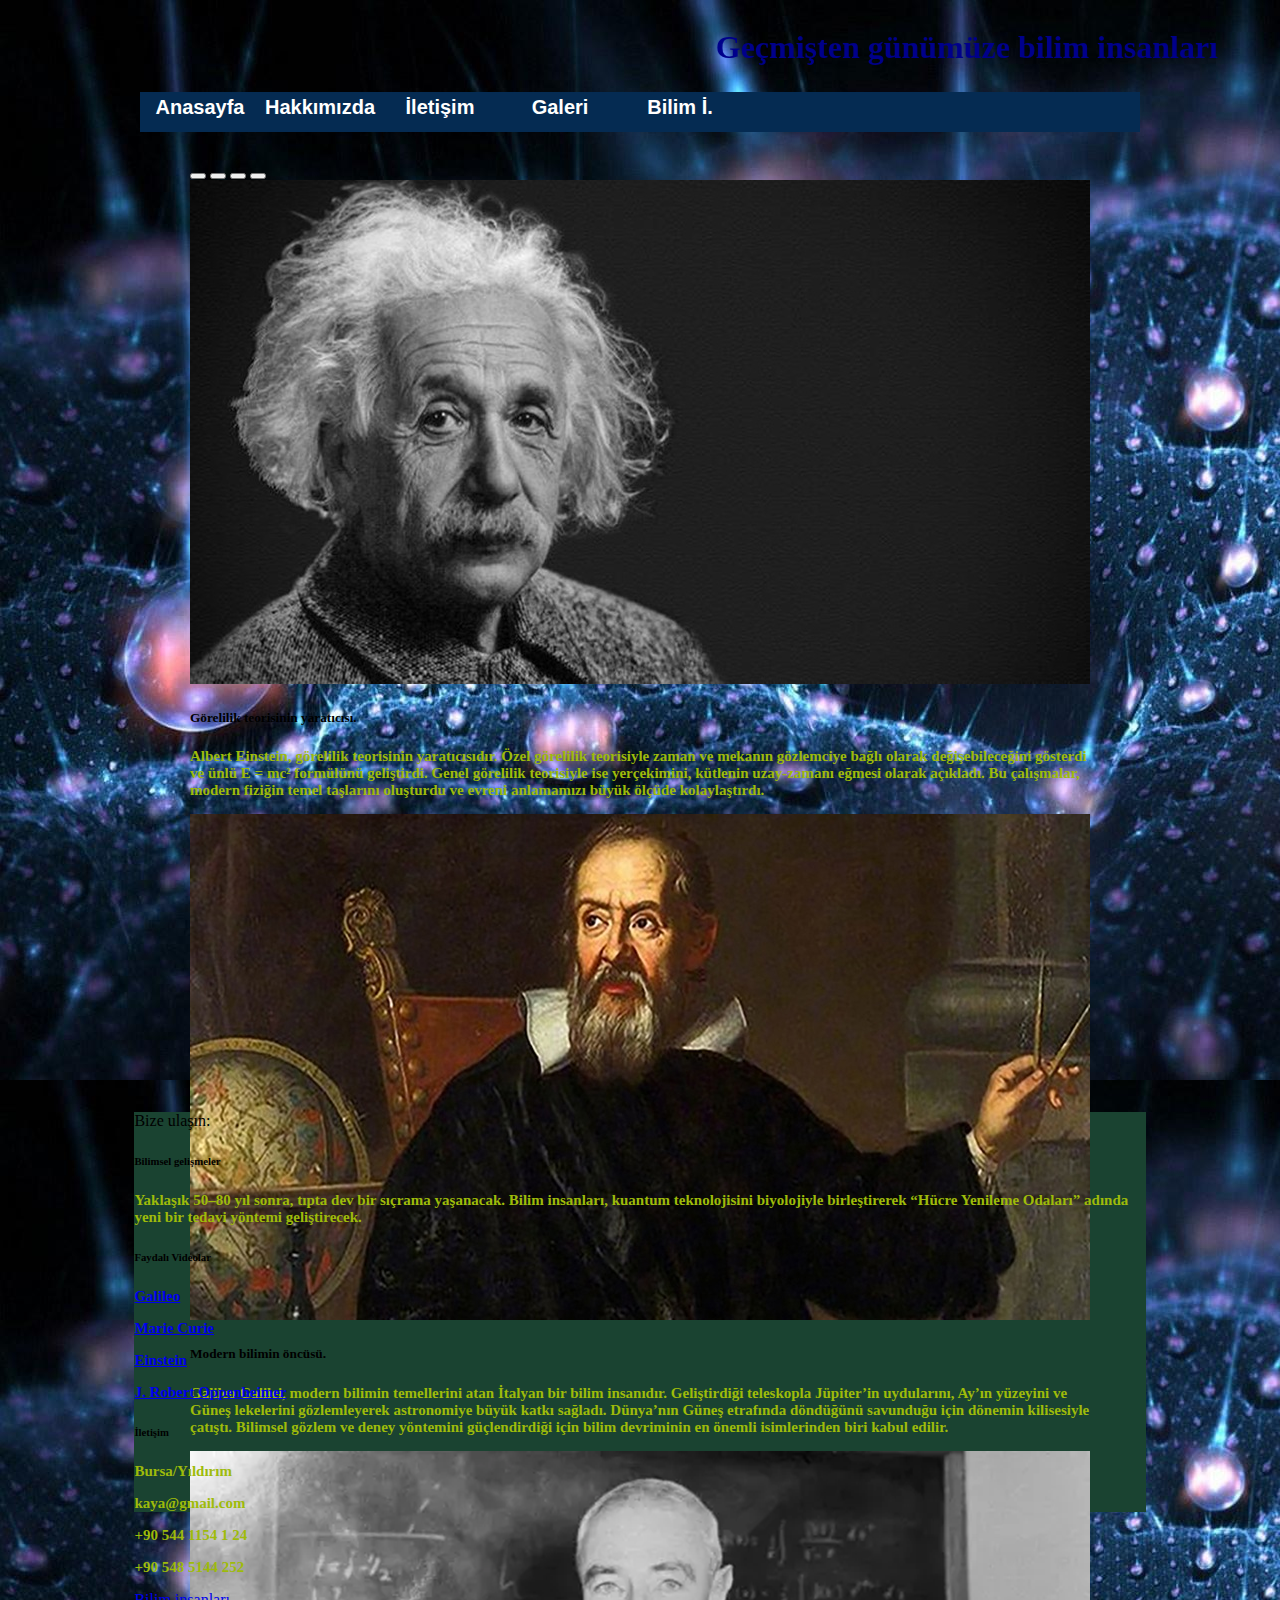
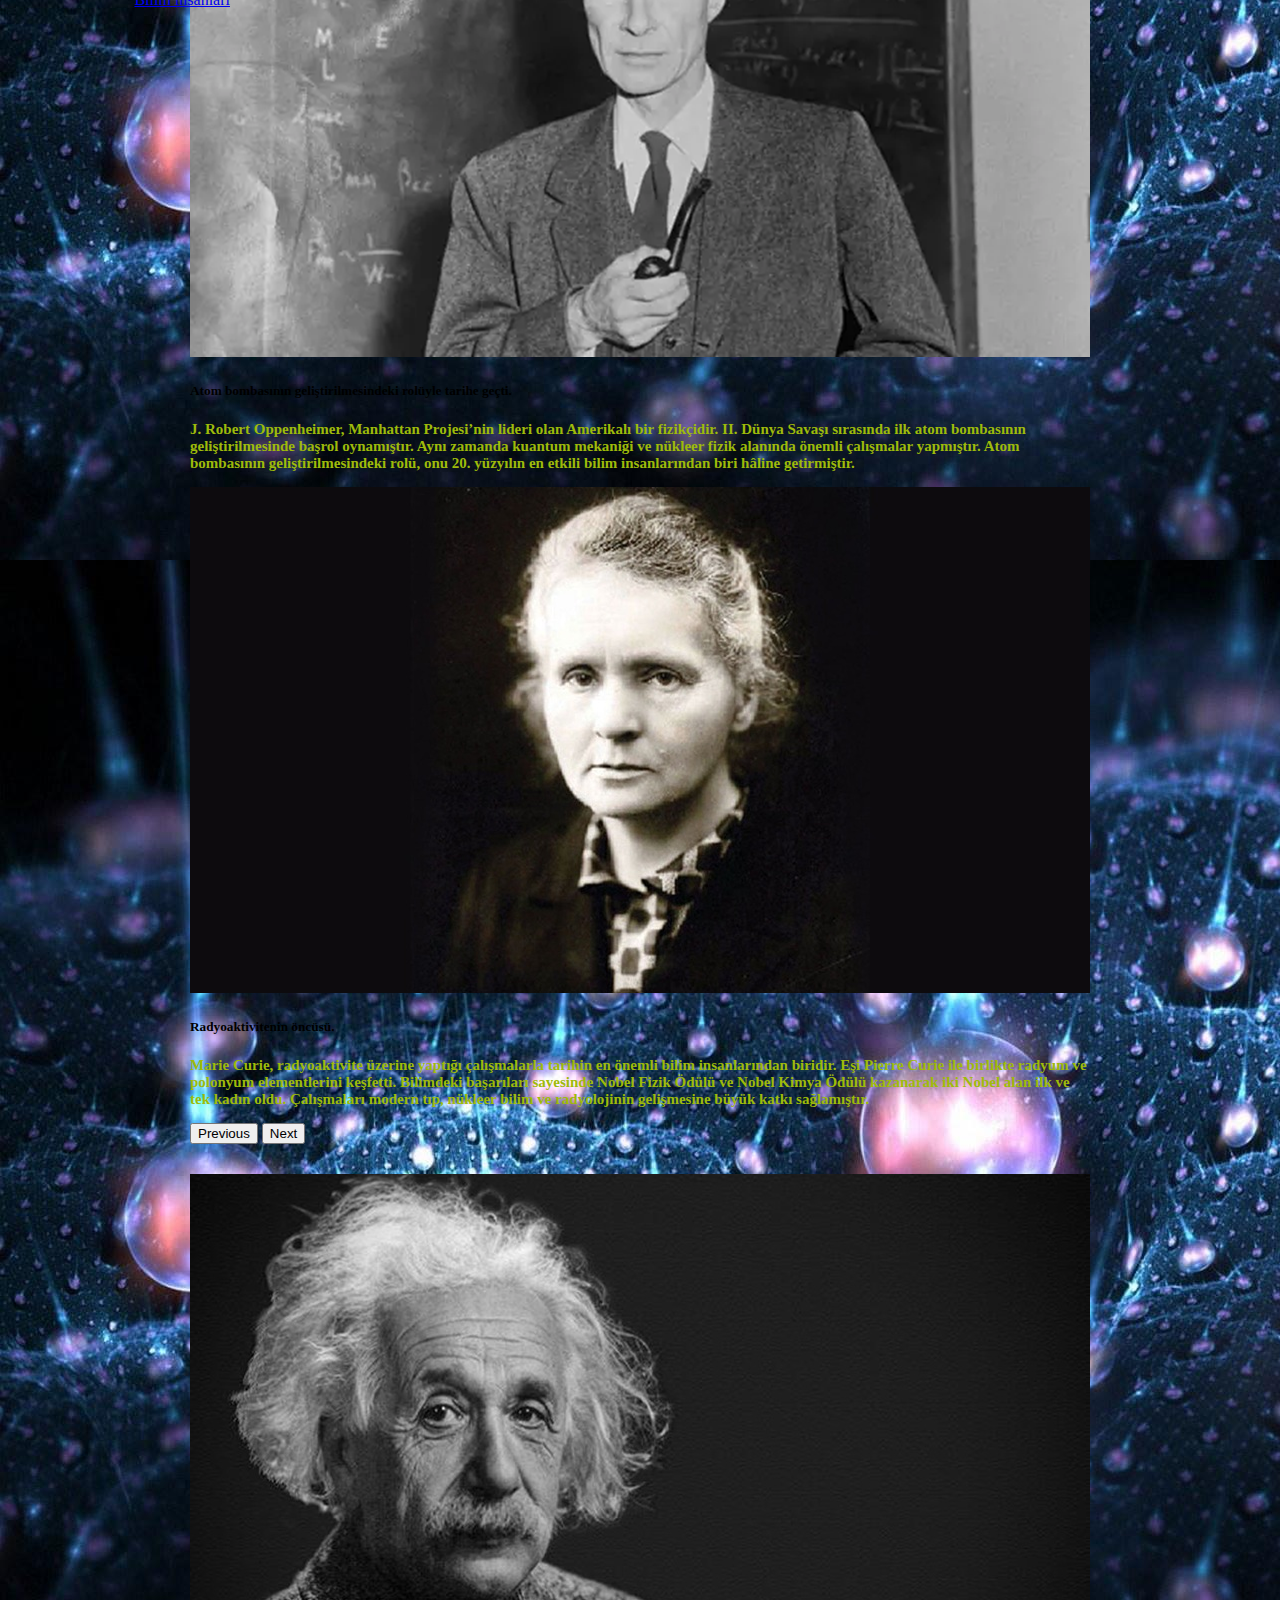
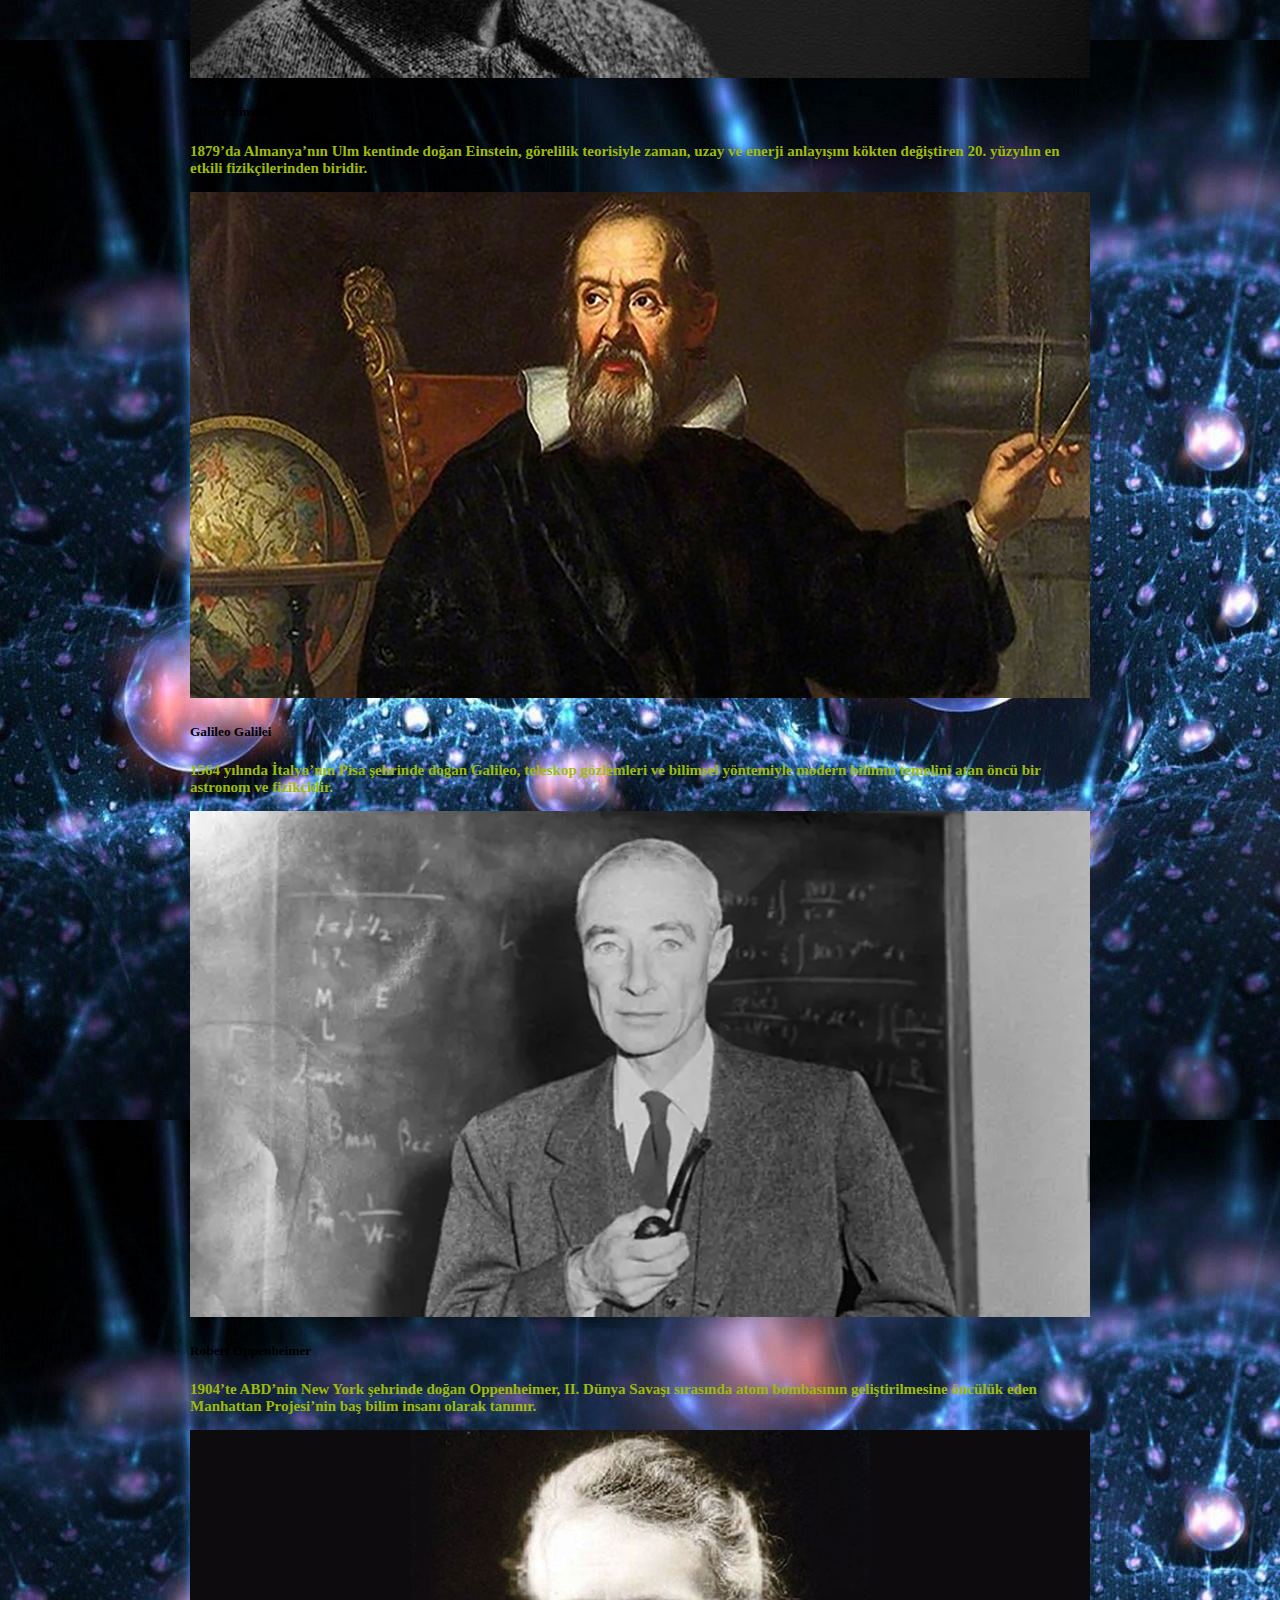
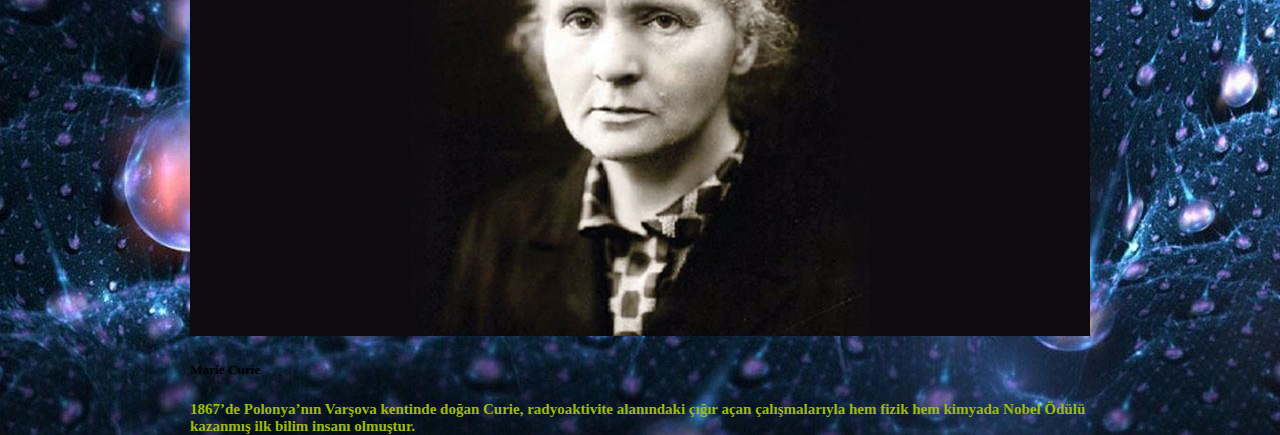
<file: index.html>
<!DOCTYPE html>
<html lang="en">
<head>
    <meta name="keywords" content="Bilim insanlar ve hayatları">
    <meta name="description" content="Bilim insanlarını bizden öğrenin, bize katılın">
    <meta charset="UTF-8">
    <meta name="viewport" content="width=device-width, initial-scale=1.0">
    <title>Parlak Zekalar</title>
    <link rel="stylesheet" href="anasayfa.css">
    <link rel="short icon" href="./resim/atom mini.jpg">
    <link href="https://cdn.jsdelivr.net/npm/bootstrap@5.3.8/dist/css/bootstrap.min.css" rel="stylesheet" integrity="sha384-sRIl4kxILFvY47J16cr9ZwB07vP4J8+LH7qKQnuqkuIAvNWLzeN8tE5YBujZqJLB" crossorigin="anonymous">
    <script src="https://cdn.jsdelivr.net/npm/@popperjs/core@2.11.8/dist/umd/popper.min.js" integrity="sha384-I7E8VVD/ismYTF4hNIPjVp/Zjvgyol6VFvRkX/vR+Vc4jQkC+hVqc2pM8ODewa9r" crossorigin="anonymous"></script>
    <script src="https://cdn.jsdelivr.net/npm/bootstrap@5.3.8/dist/js/bootstrap.min.js" integrity="sha384-G/EV+4j2dNv+tEPo3++6LCgdCROaejBqfUeNjuKAiuXbjrxilcCdDz6ZAVfHWe1Y" crossorigin="anonymous"></script>



</head>
<body>

    
        <div id="ust">
            <div id="banner">  <marquee behavior="alternate" direction=""> <h1>Geçmişten günümüze bilim insanları</h1> </marquee>  </div>
        </div>
        <div id="menu">            
            <ul>
                <li> <a href="./anasayfa.htm">Anasayfa</a> </li>
                <li> <a href="./hakkımızda.htm">Hakkımızda</a> </li>
                <li> <a href="./iletisim.htm">İletişim</a> </li>
                <li> <a href="./galeri.htm">Galeri</a> </li>
                <li> <a href="./b.htm">Bilim İ.</a> </li>
            </ul>
        </div>


    
        <div id="content">


            <div id="carouselExampleCaptions" class="carousel slide">
  <div class="carousel-indicators">
    <button type="button" data-bs-target="#carouselExampleCaptions" data-bs-slide-to="0" class="active" aria-current="true" aria-label="Slide 1"></button>
    <button type="button" data-bs-target="#carouselExampleCaptions" data-bs-slide-to="1" aria-label="Slide 2"></button>
    <button type="button" data-bs-target="#carouselExampleCaptions" data-bs-slide-to="2" aria-label="Slide 3"></button>
    <button type="button" data-bs-target="#carouselExampleCaptions" data-bs-slide-to="3" aria-label="Slide 4"></button>

  </div>
  <div class="carousel-inner">
    <div class="carousel-item active">
      <img src="./resim/einstein1.jpg" class="d-block w-100" alt="...">
      <div class="carousel-caption d-none d-md-block">
        <h5>Görelilik teorisinin yaratıcısı.</h5>
        <p>Albert Einstein, görelilik teorisinin yaratıcısıdır. Özel görelilik teorisiyle zaman ve mekanın gözlemciye bağlı olarak değişebileceğini gösterdi ve ünlü E = mc² formülünü geliştirdi. Genel görelilik teorisiyle ise yerçekimini, kütlenin uzay-zamanı eğmesi olarak açıkladı. Bu çalışmalar, modern fiziğin temel taşlarını oluşturdu ve evreni anlamamızı büyük ölçüde kolaylaştırdı.</p>
      </div>
    </div>
    <div class="carousel-item">
      <img src="./resim/galileo.jpg" class="d-block w-100" alt="...">
      <div class="carousel-caption d-none d-md-block">
        <h5>Modern bilimin öncüsü.</h5>
        <p>Galileo Galilei, modern bilimin temellerini atan İtalyan bir bilim insanıdır. Geliştirdiği teleskopla Jüpiter’in uydularını, Ay’ın yüzeyini ve Güneş lekelerini gözlemleyerek astronomiye büyük katkı sağladı. Dünya’nın Güneş etrafında döndüğünü savunduğu için dönemin kilisesiyle çatıştı. Bilimsel gözlem ve deney yöntemini güçlendirdiği için bilim devriminin en önemli isimlerinden biri kabul edilir.</p>
      </div>
    </div>
    <div class="carousel-item">
      <img src="./resim/oppenheimer.png" class="d-block w-100" alt="...">
      <div class="carousel-caption d-none d-md-block">
        <h5>Atom bombasının geliştirilmesindeki rolüyle tarihe geçti.</h5>
        <p>J. Robert Oppenheimer, Manhattan Projesi’nin lideri olan Amerikalı bir fizikçidir. II. Dünya Savaşı sırasında ilk atom bombasının geliştirilmesinde başrol oynamıştır. Aynı zamanda kuantum mekaniği ve nükleer fizik alanında önemli çalışmalar yapmıştır. Atom bombasının geliştirilmesindeki rolü, onu 20. yüzyılın en etkili bilim insanlarından biri hâline getirmiştir.</p>
      </div>
    </div>


     <div class="carousel-item">
      <img src="./resim/marie.jpg" class="d-block w-100" alt="...">
      <div class="carousel-caption d-none d-md-block">
        <h5>Radyoaktivitenin öncüsü.</h5>
        <p>Marie Curie, radyoaktivite üzerine yaptığı çalışmalarla tarihin en önemli bilim insanlarından biridir. Eşi Pierre Curie ile birlikte radyum ve polonyum elementlerini keşfetti. Bilimdeki başarıları sayesinde Nobel Fizik Ödülü ve Nobel Kimya Ödülü kazanarak iki Nobel alan ilk ve tek kadın oldu. Çalışmaları modern tıp, nükleer bilim ve radyolojinin gelişmesine büyük katkı sağlamıştır.</p>
      </div>
    </div>


  </div>
  <button class="carousel-control-prev" type="button" data-bs-target="#carouselExampleCaptions" data-bs-slide="prev">
    <span class="carousel-control-prev-icon" aria-hidden="true"></span>
    <span class="visually-hidden">Previous</span>
  </button>
  <button class="carousel-control-next" type="button" data-bs-target="#carouselExampleCaptions" data-bs-slide="next">
    <span class="carousel-control-next-icon" aria-hidden="true"></span>
    <span class="visually-hidden">Next</span>
  </button>
</div>

 <div id="orta">


    <div class="card-group">
  <div class="card">
    <img src="./resim/einstein1.jpg" class="card-img-top" alt="...">
    <div class="card-body">
      <h5 class="card-title">Albert Einstein</h5>
      <p class="card-text">1879’da Almanya’nın Ulm kentinde doğan Einstein, görelilik teorisiyle zaman, uzay ve enerji anlayışını kökten değiştiren 20. yüzyılın en etkili fizikçilerinden biridir.</p>
      
    </div>
  </div>
  <div class="card">
    <img src="./resim/galileo.jpg" class="card-img-top" alt="...">
    <div class="card-body">
      <h5 class="card-title">Galileo Galilei</h5>
      <p class="card-text">1564 yılında İtalya’nın Pisa şehrinde doğan Galileo, teleskop gözlemleri ve bilimsel yöntemiyle modern bilimin temelini atan öncü bir astronom ve fizikçidir.</p>
      
    </div>
  </div>
  <div class="card">
    <img src="./resim/oppenheimer.png" class="card-img-top" alt="...">
    <div class="card-body">
      <h5 class="card-title">Robert Oppenheimer</h5>
      <p class="card-text">1904’te ABD’nin New York şehrinde doğan Oppenheimer, II. Dünya Savaşı sırasında atom bombasının geliştirilmesine öncülük eden Manhattan Projesi’nin baş bilim insanı olarak tanınır.</p>
      
    </div>
  </div>

   <div class="card">
    <img src="./resim/marie.jpg" class="card-img-top" alt="...">
    <div class="card-body">
      <h5 class="card-title">Marie Curie</h5>
      <p class="card-text">1867’de Polonya’nın Varşova kentinde doğan Curie, radyoaktivite alanındaki çığır açan çalışmalarıyla hem fizik hem kimyada Nobel Ödülü kazanmış ilk bilim insanı olmuştur.</p>
     
    </div>
  </div>

 </div>

    


        </div>






</div>




<div id="footer">



<!-- Footer -->
<footer class="text-center text-lg-start bg-body-tertiary text-muted">
  <!-- Section: Social media -->
  <section class="d-flex justify-content-center justify-content-lg-between p-4 border-bottom">
    <!-- Left -->
    <div class="me-5 d-none d-lg-block">
      <span>Bize ulaşın:</span>
    </div>
    <!-- Left -->

    <!-- Right -->
    <div>
      <a href="" class="me-4 text-reset">
        <i class="fab fa-facebook-f"></i>
      </a>
      <a href="" class="me-4 text-reset">
        <i class="fab fa-twitter"></i>
      </a>
      <a href="" class="me-4 text-reset">
        <i class="fab fa-google"></i>
      </a>
      <a href="" class="me-4 text-reset">
        <i class="fab fa-instagram"></i>
      </a>
      <a href="" class="me-4 text-reset">
        <i class="fab fa-linkedin"></i>
      </a>
      <a href="" class="me-4 text-reset">
        <i class="fab fa-github"></i>
      </a>
    </div>
    <!-- Right -->
  </section>
  <!-- Section: Social media -->

  <!-- Section: Links  -->
  <section class="">
    <div class="container text-center text-md-start mt-5">
      <!-- Grid row -->
      <div class="row mt-3">
        <!-- Grid column -->
        <div class="col-md-3 col-lg-4 col-xl-3 mx-auto mb-4">
          <!-- Content -->
          <h6 class="text-uppercase fw-bold mb-4">
            <i class="fas fa-gem me-3"></i>Bilimsel gelişmeler
          </h6>
          <p>
            Yaklaşık 50–80 yıl sonra, tıpta dev bir sıçrama yaşanacak. Bilim insanları, kuantum teknolojisini biyolojiyle birleştirerek “Hücre Yenileme Odaları” adında yeni bir tedavi yöntemi geliştirecek.
          </p>
        </div>
        <!-- Grid column -->


        <!-- Grid column -->
        <div class="col-md-3 col-lg-2 col-xl-2 mx-auto mb-4">
          <!-- Links -->
          <h6 class="text-uppercase fw-bold mb-4">
         Faydalı Videolar
          </h6>
          <p>
            <a href="https://www.youtube.com/watch?v=LTktIslD0M0" class="text-reset">Galileo</a>
          </p>
          <p>
            <a href="https://www.youtube.com/watch?v=6PZ9IE9LIeQ" class="text-reset">Marie Curie</a>
          </p>
          <p>
            <a href="https://www.youtube.com/watch?v=dox3tnHgbyU" class="text-reset">Einstein</a>
          </p>
          <p>
            <a href="https://www.youtube.com/watch?v=f-PfuVVblf8" class="text-reset">J. Robert Oppenheimer</a>
          </p>
        </div>
        <!-- Grid column -->

        <!-- Grid column -->
        <div class="col-md-4 col-lg-3 col-xl-3 mx-auto mb-md-0 mb-4">
          <!-- Links -->
          <h6 class="text-uppercase fw-bold mb-4">İletişim</h6>
          <p><i class="fas fa-home me-3"></i> Bursa/Yıldırım</p>
          <p>
            <i class="fas fa-envelope me-3"></i>
            kaya@gmail.com
          </p>
          <p><i class="fas fa-phone me-3"></i> +90 544 1154 1 24 </p>
          <p><i class="fas fa-print me-3"></i> +90 548 5144 252</p>
        </div>
        <!-- Grid column -->
      </div>
      <!-- Grid row -->
    </div>
  </section>
  <!-- Section: Links  -->

  <!-- Copyright -->
  <div class="text-center p-4" style="background-color: (0, 0, 0, 0.05);">

    <a class="text-reset fw-bold" href="https://gelisenbeyin.net/bilim-adamlari.html">Bilim insanları</a>
  </div>
  <!-- Copyright -->
</footer>
<!-- Footer -->


</div>



<script src="https://cdn.jsdelivr.net/npm/bootstrap@5.3.8/dist/js/bootstrap.bundle.min.js" integrity="sha384-FKyoEForCGlyvwx9Hj09JcYn3nv7wiPVlz7YYwJrWVcXK/BmnVDxM+D2scQbITxI" crossorigin="anonymous"></script>
</body>
</html>
</file>
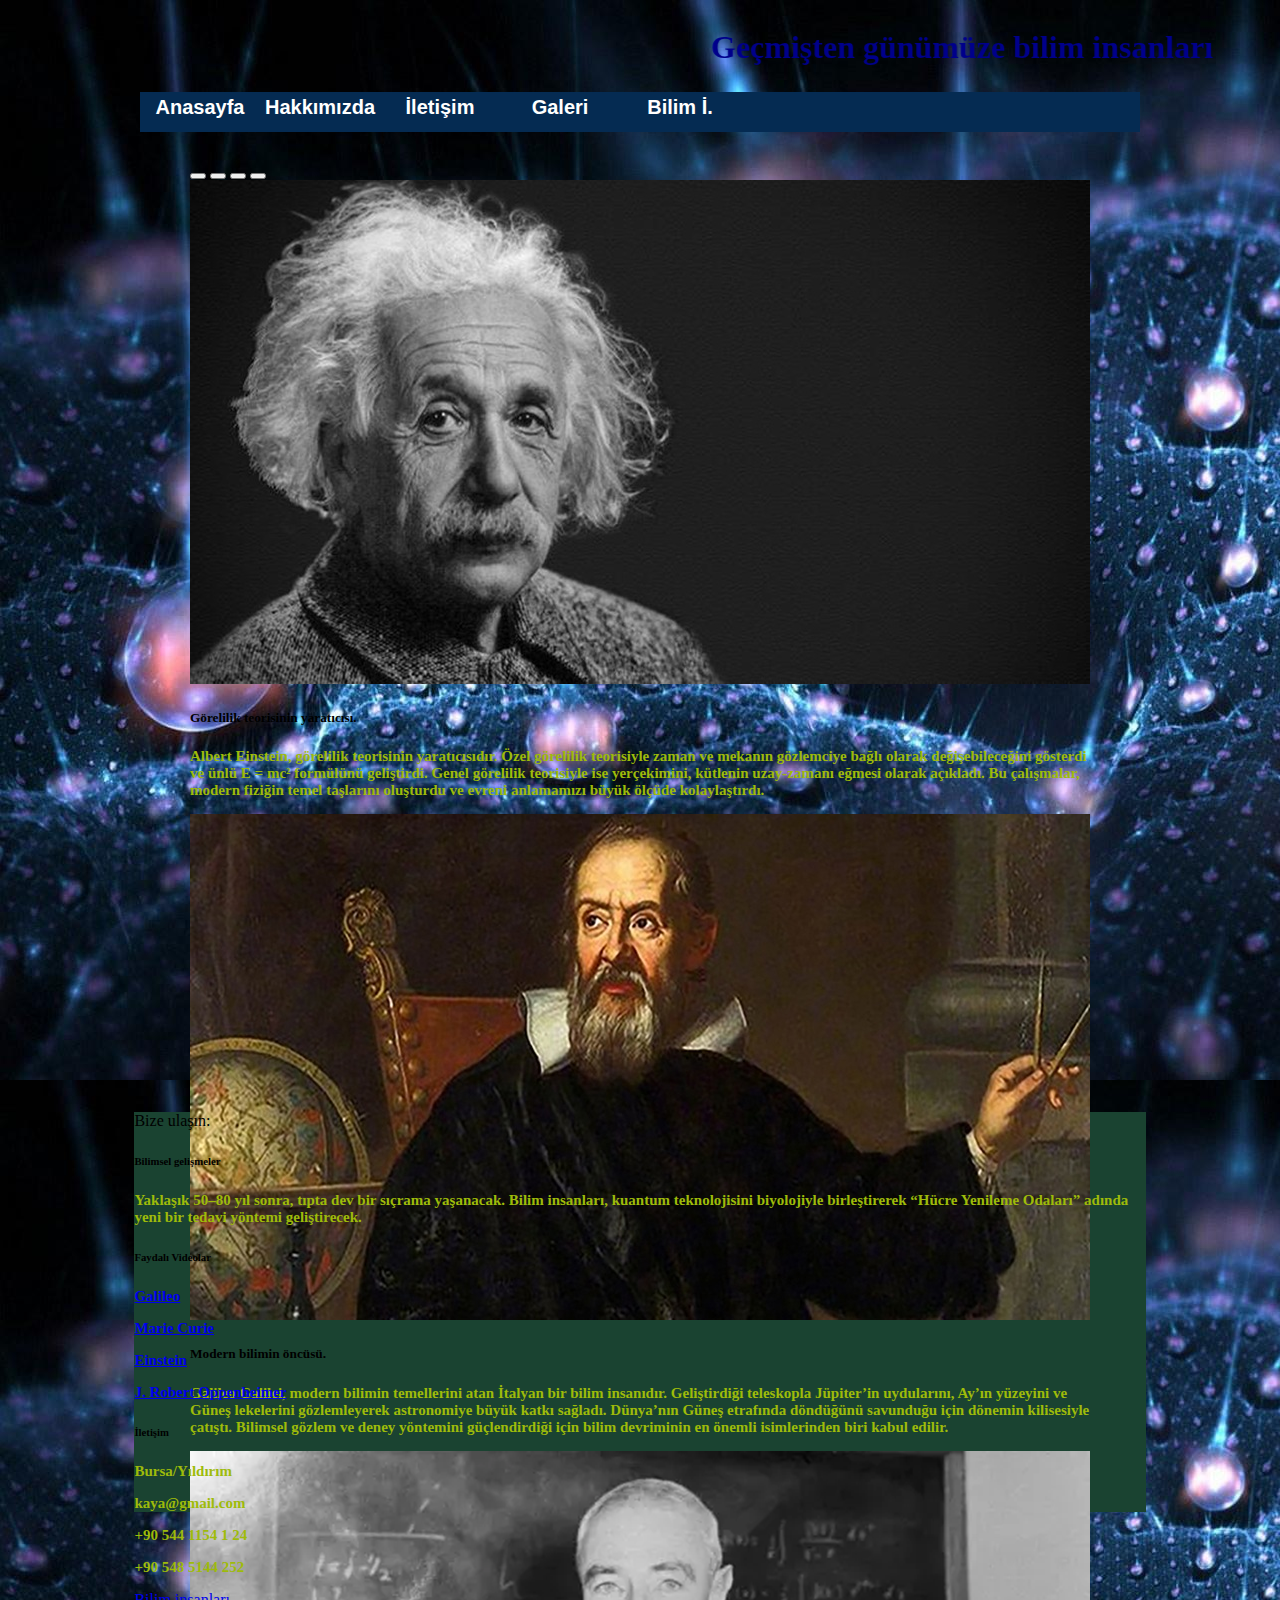
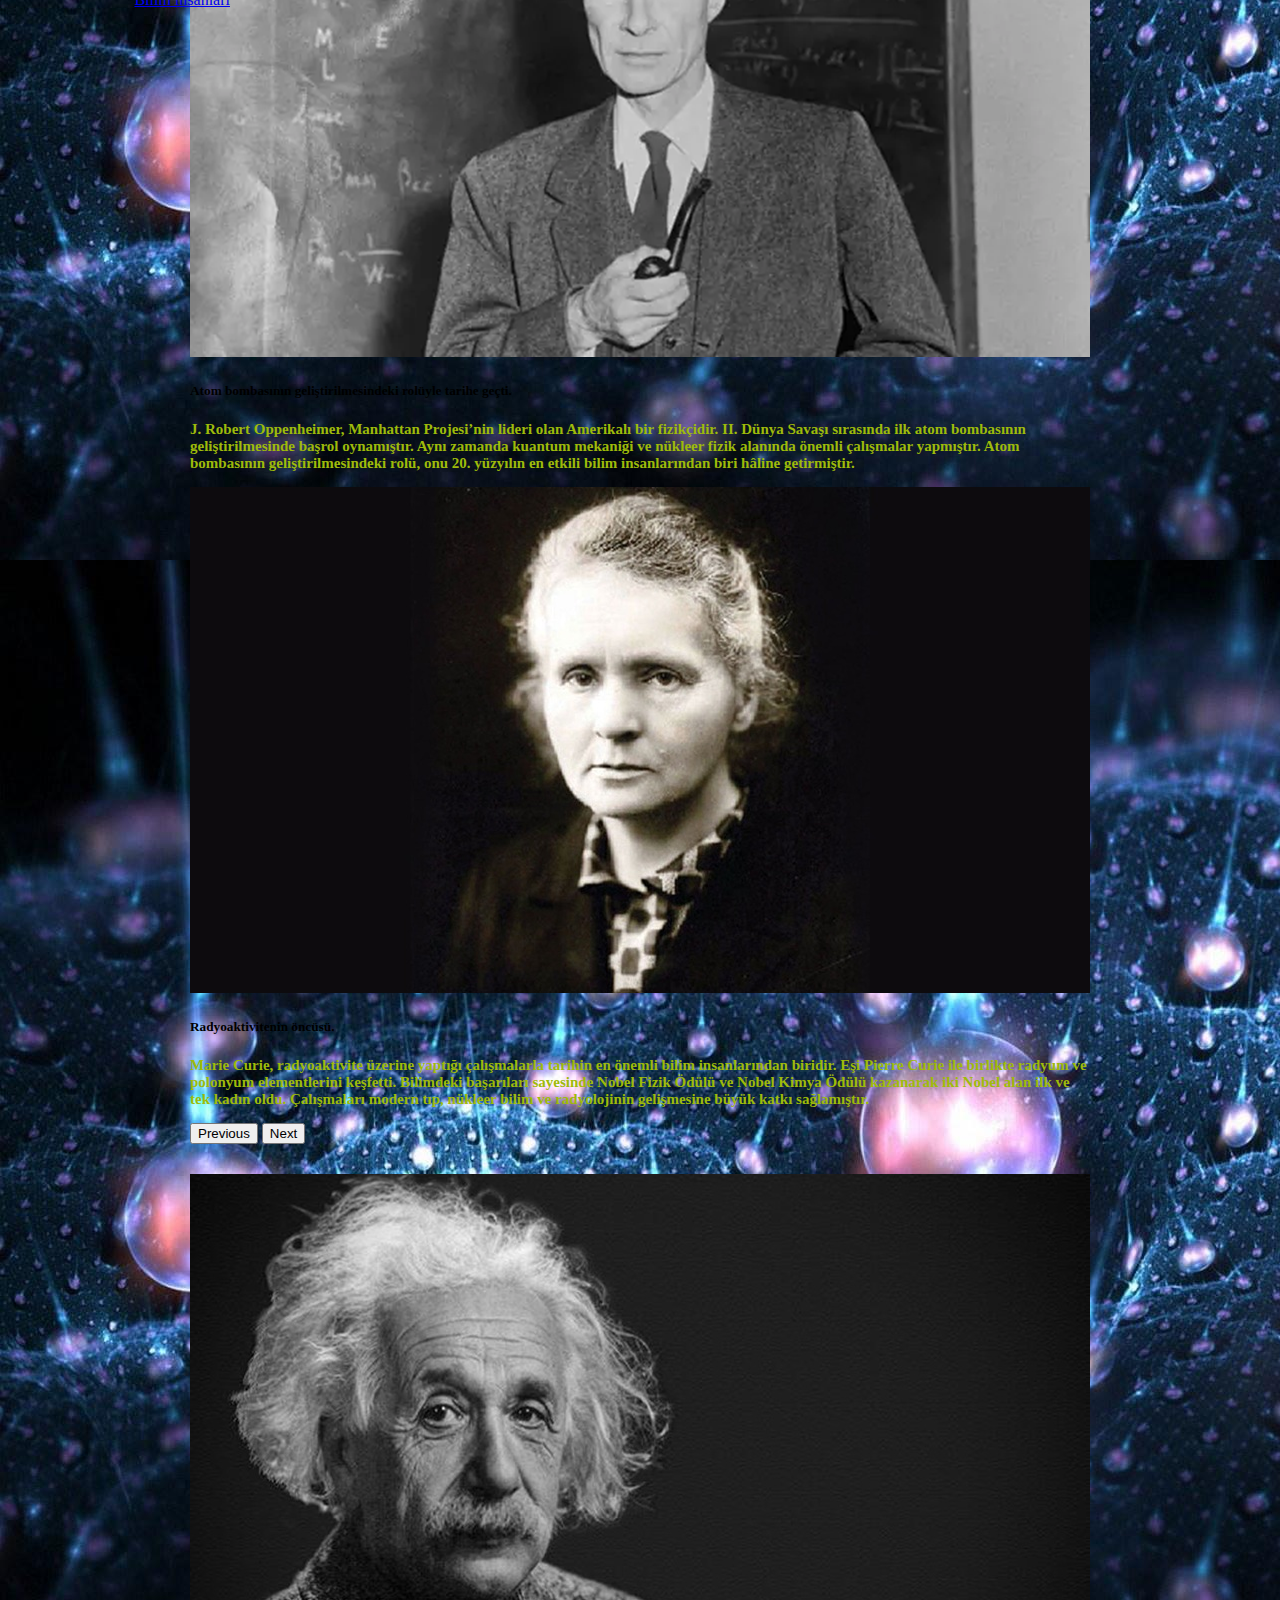
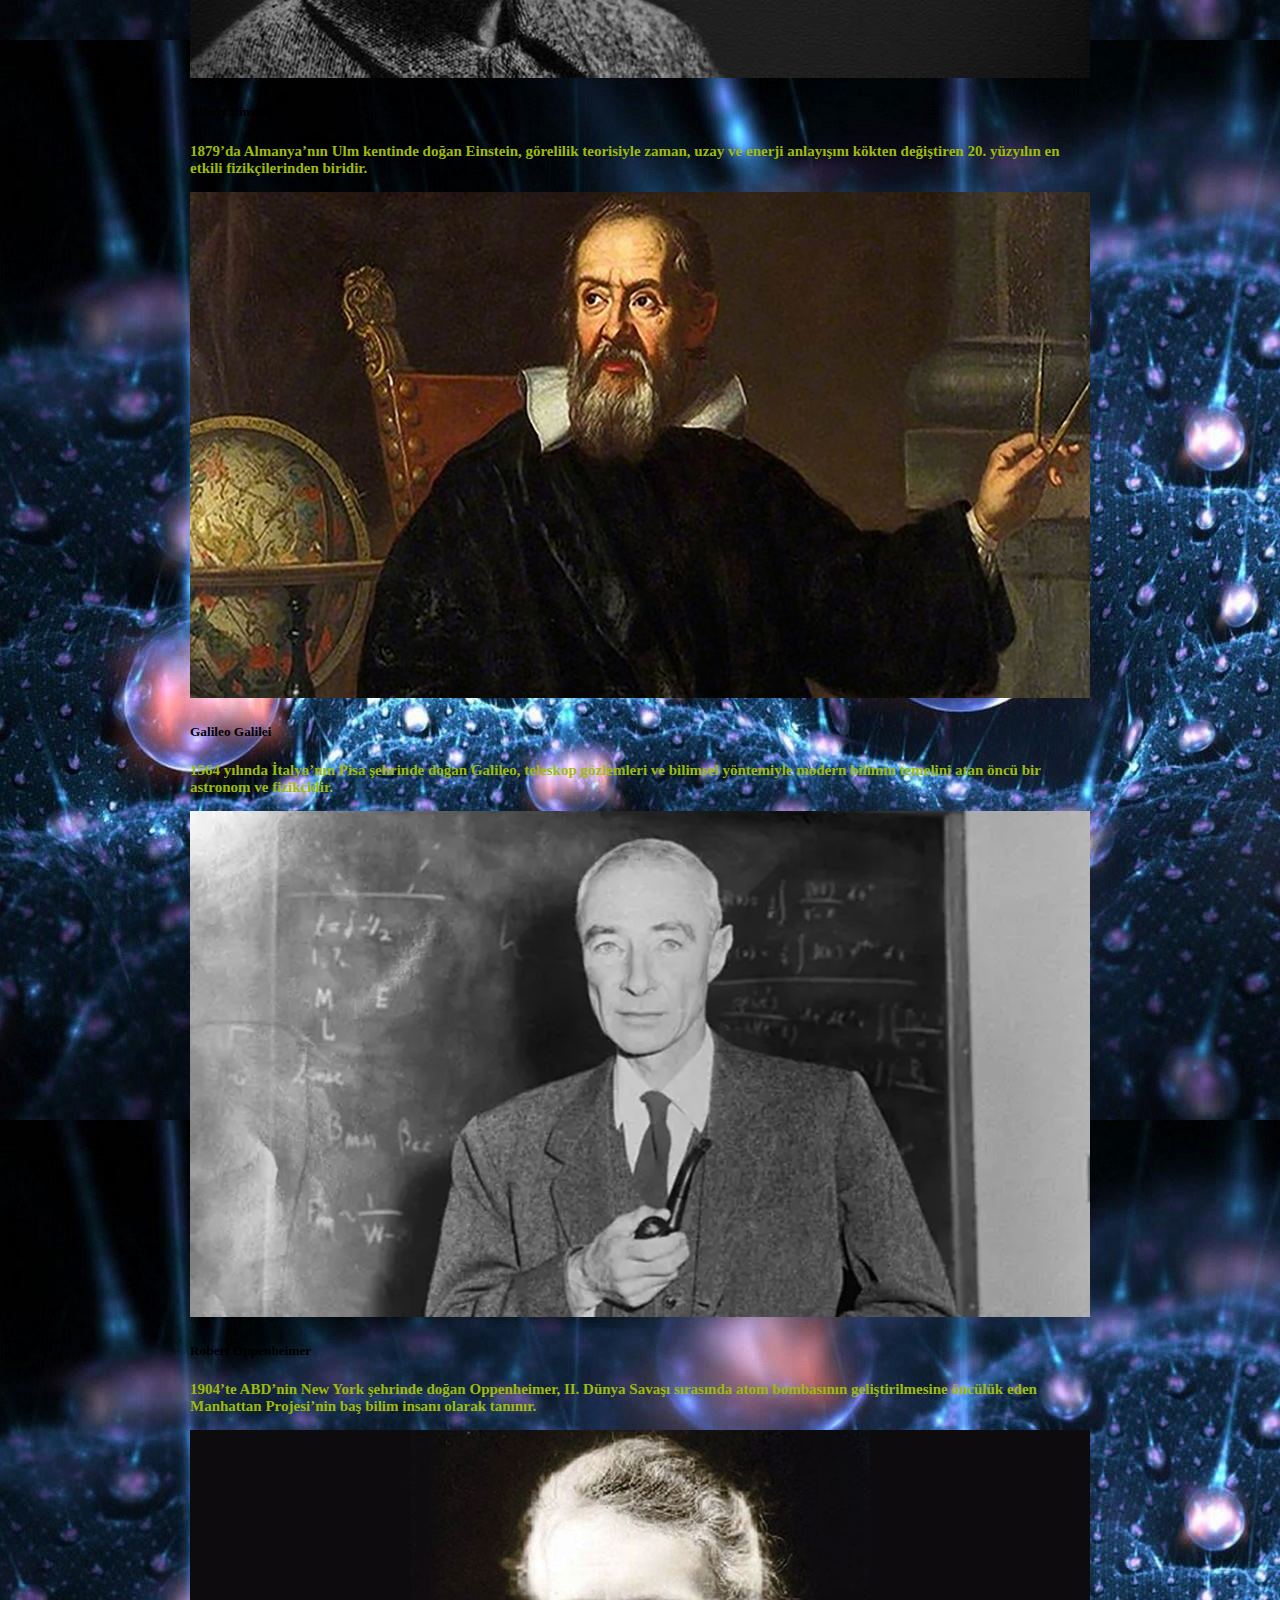
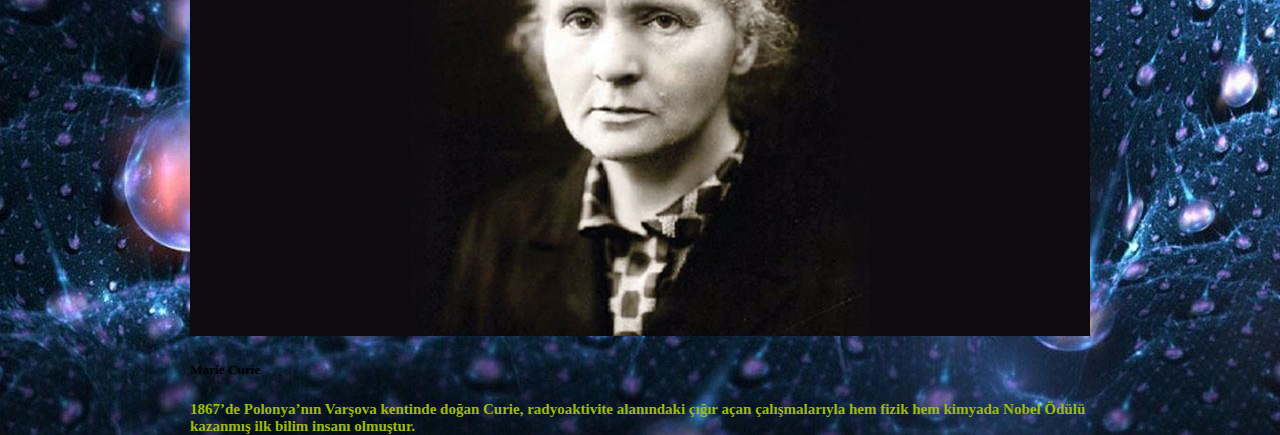
<file: anasayfa.htm>
<!DOCTYPE html>
<html lang="en">
<head>
    <meta name="keywords" content="Bilim insanlar ve hayatları">
    <meta name="description" content="Bilim insanlarını bizden öğrenin, bize katılın">
    <meta charset="UTF-8">
    <meta name="viewport" content="width=device-width, initial-scale=1.0">
    <title>Parlak Zekalar</title>
    <link rel="stylesheet" href="/anasayfa.css">
    <link rel="short icon" href="/resim/atom mini.jpg">
    <link href="https://cdn.jsdelivr.net/npm/bootstrap@5.3.8/dist/css/bootstrap.min.css" rel="stylesheet" integrity="sha384-sRIl4kxILFvY47J16cr9ZwB07vP4J8+LH7qKQnuqkuIAvNWLzeN8tE5YBujZqJLB" crossorigin="anonymous">
    <script src="https://cdn.jsdelivr.net/npm/@popperjs/core@2.11.8/dist/umd/popper.min.js" integrity="sha384-I7E8VVD/ismYTF4hNIPjVp/Zjvgyol6VFvRkX/vR+Vc4jQkC+hVqc2pM8ODewa9r" crossorigin="anonymous"></script>
    <script src="https://cdn.jsdelivr.net/npm/bootstrap@5.3.8/dist/js/bootstrap.min.js" integrity="sha384-G/EV+4j2dNv+tEPo3++6LCgdCROaejBqfUeNjuKAiuXbjrxilcCdDz6ZAVfHWe1Y" crossorigin="anonymous"></script>



</head>
<body>

    
        <div id="ust">
            <div id="banner">  <marquee behavior="alternate" direction=""> <h1>Geçmişten günümüze bilim insanları</h1> </marquee>  </div>
        </div>
        <div id="menu">            
            <ul>
                <li> <a href="anasayfa.htm">Anasayfa</a> </li>
                <li> <a href="hakkımızda.htm">Hakkımızda</a> </li>
                <li> <a href="iletisim.htm">İletişim</a> </li>
                <li> <a href="galeri.htm">Galeri</a> </li>
                <li> <a href="b.htm">Bilim İ.</a> </li>
            </ul>
        </div>


    
        <div id="content">


            <div id="carouselExampleCaptions" class="carousel slide">
  <div class="carousel-indicators">
    <button type="button" data-bs-target="#carouselExampleCaptions" data-bs-slide-to="0" class="active" aria-current="true" aria-label="Slide 1"></button>
    <button type="button" data-bs-target="#carouselExampleCaptions" data-bs-slide-to="1" aria-label="Slide 2"></button>
    <button type="button" data-bs-target="#carouselExampleCaptions" data-bs-slide-to="2" aria-label="Slide 3"></button>
    <button type="button" data-bs-target="#carouselExampleCaptions" data-bs-slide-to="3" aria-label="Slide 4"></button>

  </div>
  <div class="carousel-inner">
    <div class="carousel-item active">
      <img src="/resim/einstein1.jpg" class="d-block w-100" alt="...">
      <div class="carousel-caption d-none d-md-block">
        <h5>Görelilik teorisinin yaratıcısı.</h5>
        <p>Albert Einstein, görelilik teorisinin yaratıcısıdır. Özel görelilik teorisiyle zaman ve mekanın gözlemciye bağlı olarak değişebileceğini gösterdi ve ünlü E = mc² formülünü geliştirdi. Genel görelilik teorisiyle ise yerçekimini, kütlenin uzay-zamanı eğmesi olarak açıkladı. Bu çalışmalar, modern fiziğin temel taşlarını oluşturdu ve evreni anlamamızı büyük ölçüde kolaylaştırdı.</p>
      </div>
    </div>
    <div class="carousel-item">
      <img src="/resim/galileo.jpg" class="d-block w-100" alt="...">
      <div class="carousel-caption d-none d-md-block">
        <h5>Modern bilimin öncüsü.</h5>
        <p>Galileo Galilei, modern bilimin temellerini atan İtalyan bir bilim insanıdır. Geliştirdiği teleskopla Jüpiter’in uydularını, Ay’ın yüzeyini ve Güneş lekelerini gözlemleyerek astronomiye büyük katkı sağladı. Dünya’nın Güneş etrafında döndüğünü savunduğu için dönemin kilisesiyle çatıştı. Bilimsel gözlem ve deney yöntemini güçlendirdiği için bilim devriminin en önemli isimlerinden biri kabul edilir.</p>
      </div>
    </div>
    <div class="carousel-item">
      <img src="/resim/oppenheimer.png" class="d-block w-100" alt="...">
      <div class="carousel-caption d-none d-md-block">
        <h5>Atom bombasının geliştirilmesindeki rolüyle tarihe geçti.</h5>
        <p>J. Robert Oppenheimer, Manhattan Projesi’nin lideri olan Amerikalı bir fizikçidir. II. Dünya Savaşı sırasında ilk atom bombasının geliştirilmesinde başrol oynamıştır. Aynı zamanda kuantum mekaniği ve nükleer fizik alanında önemli çalışmalar yapmıştır. Atom bombasının geliştirilmesindeki rolü, onu 20. yüzyılın en etkili bilim insanlarından biri hâline getirmiştir.</p>
      </div>
    </div>


     <div class="carousel-item">
      <img src="/resim/marie.jpg" class="d-block w-100" alt="...">
      <div class="carousel-caption d-none d-md-block">
        <h5>Radyoaktivitenin öncüsü.</h5>
        <p>Marie Curie, radyoaktivite üzerine yaptığı çalışmalarla tarihin en önemli bilim insanlarından biridir. Eşi Pierre Curie ile birlikte radyum ve polonyum elementlerini keşfetti. Bilimdeki başarıları sayesinde Nobel Fizik Ödülü ve Nobel Kimya Ödülü kazanarak iki Nobel alan ilk ve tek kadın oldu. Çalışmaları modern tıp, nükleer bilim ve radyolojinin gelişmesine büyük katkı sağlamıştır.</p>
      </div>
    </div>


  </div>
  <button class="carousel-control-prev" type="button" data-bs-target="#carouselExampleCaptions" data-bs-slide="prev">
    <span class="carousel-control-prev-icon" aria-hidden="true"></span>
    <span class="visually-hidden">Previous</span>
  </button>
  <button class="carousel-control-next" type="button" data-bs-target="#carouselExampleCaptions" data-bs-slide="next">
    <span class="carousel-control-next-icon" aria-hidden="true"></span>
    <span class="visually-hidden">Next</span>
  </button>
</div>

 <div id="orta">


    <div class="card-group">
  <div class="card">
    <img src="/resim/einstein1.jpg" class="card-img-top" alt="...">
    <div class="card-body">
      <h5 class="card-title">Albert Einstein</h5>
      <p class="card-text">1879’da Almanya’nın Ulm kentinde doğan Einstein, görelilik teorisiyle zaman, uzay ve enerji anlayışını kökten değiştiren 20. yüzyılın en etkili fizikçilerinden biridir.</p>
      
    </div>
  </div>
  <div class="card">
    <img src="/resim/galileo.jpg" class="card-img-top" alt="...">
    <div class="card-body">
      <h5 class="card-title">Galileo Galilei</h5>
      <p class="card-text">1564 yılında İtalya’nın Pisa şehrinde doğan Galileo, teleskop gözlemleri ve bilimsel yöntemiyle modern bilimin temelini atan öncü bir astronom ve fizikçidir.</p>
      
    </div>
  </div>
  <div class="card">
    <img src="/resim/oppenheimer.png" class="card-img-top" alt="...">
    <div class="card-body">
      <h5 class="card-title">Robert Oppenheimer</h5>
      <p class="card-text">1904’te ABD’nin New York şehrinde doğan Oppenheimer, II. Dünya Savaşı sırasında atom bombasının geliştirilmesine öncülük eden Manhattan Projesi’nin baş bilim insanı olarak tanınır.</p>
      
    </div>
  </div>

   <div class="card">
    <img src="/resim/marie.jpg" class="card-img-top" alt="...">
    <div class="card-body">
      <h5 class="card-title">Marie Curie</h5>
      <p class="card-text">1867’de Polonya’nın Varşova kentinde doğan Curie, radyoaktivite alanındaki çığır açan çalışmalarıyla hem fizik hem kimyada Nobel Ödülü kazanmış ilk bilim insanı olmuştur.</p>
     
    </div>
  </div>

 </div>

    


        </div>






</div>




<div id="footer">



<!-- Footer -->
<footer class="text-center text-lg-start bg-body-tertiary text-muted">
  <!-- Section: Social media -->
  <section class="d-flex justify-content-center justify-content-lg-between p-4 border-bottom">
    <!-- Left -->
    <div class="me-5 d-none d-lg-block">
      <span>Bize ulaşın:</span>
    </div>
    <!-- Left -->

    <!-- Right -->
    <div>
      <a href="" class="me-4 text-reset">
        <i class="fab fa-facebook-f"></i>
      </a>
      <a href="" class="me-4 text-reset">
        <i class="fab fa-twitter"></i>
      </a>
      <a href="" class="me-4 text-reset">
        <i class="fab fa-google"></i>
      </a>
      <a href="" class="me-4 text-reset">
        <i class="fab fa-instagram"></i>
      </a>
      <a href="" class="me-4 text-reset">
        <i class="fab fa-linkedin"></i>
      </a>
      <a href="" class="me-4 text-reset">
        <i class="fab fa-github"></i>
      </a>
    </div>
    <!-- Right -->
  </section>
  <!-- Section: Social media -->

  <!-- Section: Links  -->
  <section class="">
    <div class="container text-center text-md-start mt-5">
      <!-- Grid row -->
      <div class="row mt-3">
        <!-- Grid column -->
        <div class="col-md-3 col-lg-4 col-xl-3 mx-auto mb-4">
          <!-- Content -->
          <h6 class="text-uppercase fw-bold mb-4">
            <i class="fas fa-gem me-3"></i>Bilimsel gelişmeler
          </h6>
          <p>
            Yaklaşık 50–80 yıl sonra, tıpta dev bir sıçrama yaşanacak. Bilim insanları, kuantum teknolojisini biyolojiyle birleştirerek “Hücre Yenileme Odaları” adında yeni bir tedavi yöntemi geliştirecek.
          </p>
        </div>
        <!-- Grid column -->


        <!-- Grid column -->
        <div class="col-md-3 col-lg-2 col-xl-2 mx-auto mb-4">
          <!-- Links -->
          <h6 class="text-uppercase fw-bold mb-4">
         Faydalı Videolar
          </h6>
          <p>
            <a href="https://www.youtube.com/watch?v=LTktIslD0M0" class="text-reset">Galileo</a>
          </p>
          <p>
            <a href="https://www.youtube.com/watch?v=6PZ9IE9LIeQ" class="text-reset">Marie Curie</a>
          </p>
          <p>
            <a href="https://www.youtube.com/watch?v=dox3tnHgbyU" class="text-reset">Einstein</a>
          </p>
          <p>
            <a href="https://www.youtube.com/watch?v=f-PfuVVblf8" class="text-reset">J. Robert Oppenheimer</a>
          </p>
        </div>
        <!-- Grid column -->

        <!-- Grid column -->
        <div class="col-md-4 col-lg-3 col-xl-3 mx-auto mb-md-0 mb-4">
          <!-- Links -->
          <h6 class="text-uppercase fw-bold mb-4">İletişim</h6>
          <p><i class="fas fa-home me-3"></i> Bursa/Yıldırım</p>
          <p>
            <i class="fas fa-envelope me-3"></i>
            kaya@gmail.com
          </p>
          <p><i class="fas fa-phone me-3"></i> +90 544 1154 1 24 </p>
          <p><i class="fas fa-print me-3"></i> +90 548 5144 252</p>
        </div>
        <!-- Grid column -->
      </div>
      <!-- Grid row -->
    </div>
  </section>
  <!-- Section: Links  -->

  <!-- Copyright -->
  <div class="text-center p-4" style="background-color: rgba(0, 0, 0, 0.05);">

    <a class="text-reset fw-bold" href="https://gelisenbeyin.net/bilim-adamlari.html">Bilim insanları</a>
  </div>
  <!-- Copyright -->
</footer>
<!-- Footer -->


</div>



<script src="https://cdn.jsdelivr.net/npm/bootstrap@5.3.8/dist/js/bootstrap.bundle.min.js" integrity="sha384-FKyoEForCGlyvwx9Hj09JcYn3nv7wiPVlz7YYwJrWVcXK/BmnVDxM+D2scQbITxI" crossorigin="anonymous"></script>
</body>
</html>
</file>
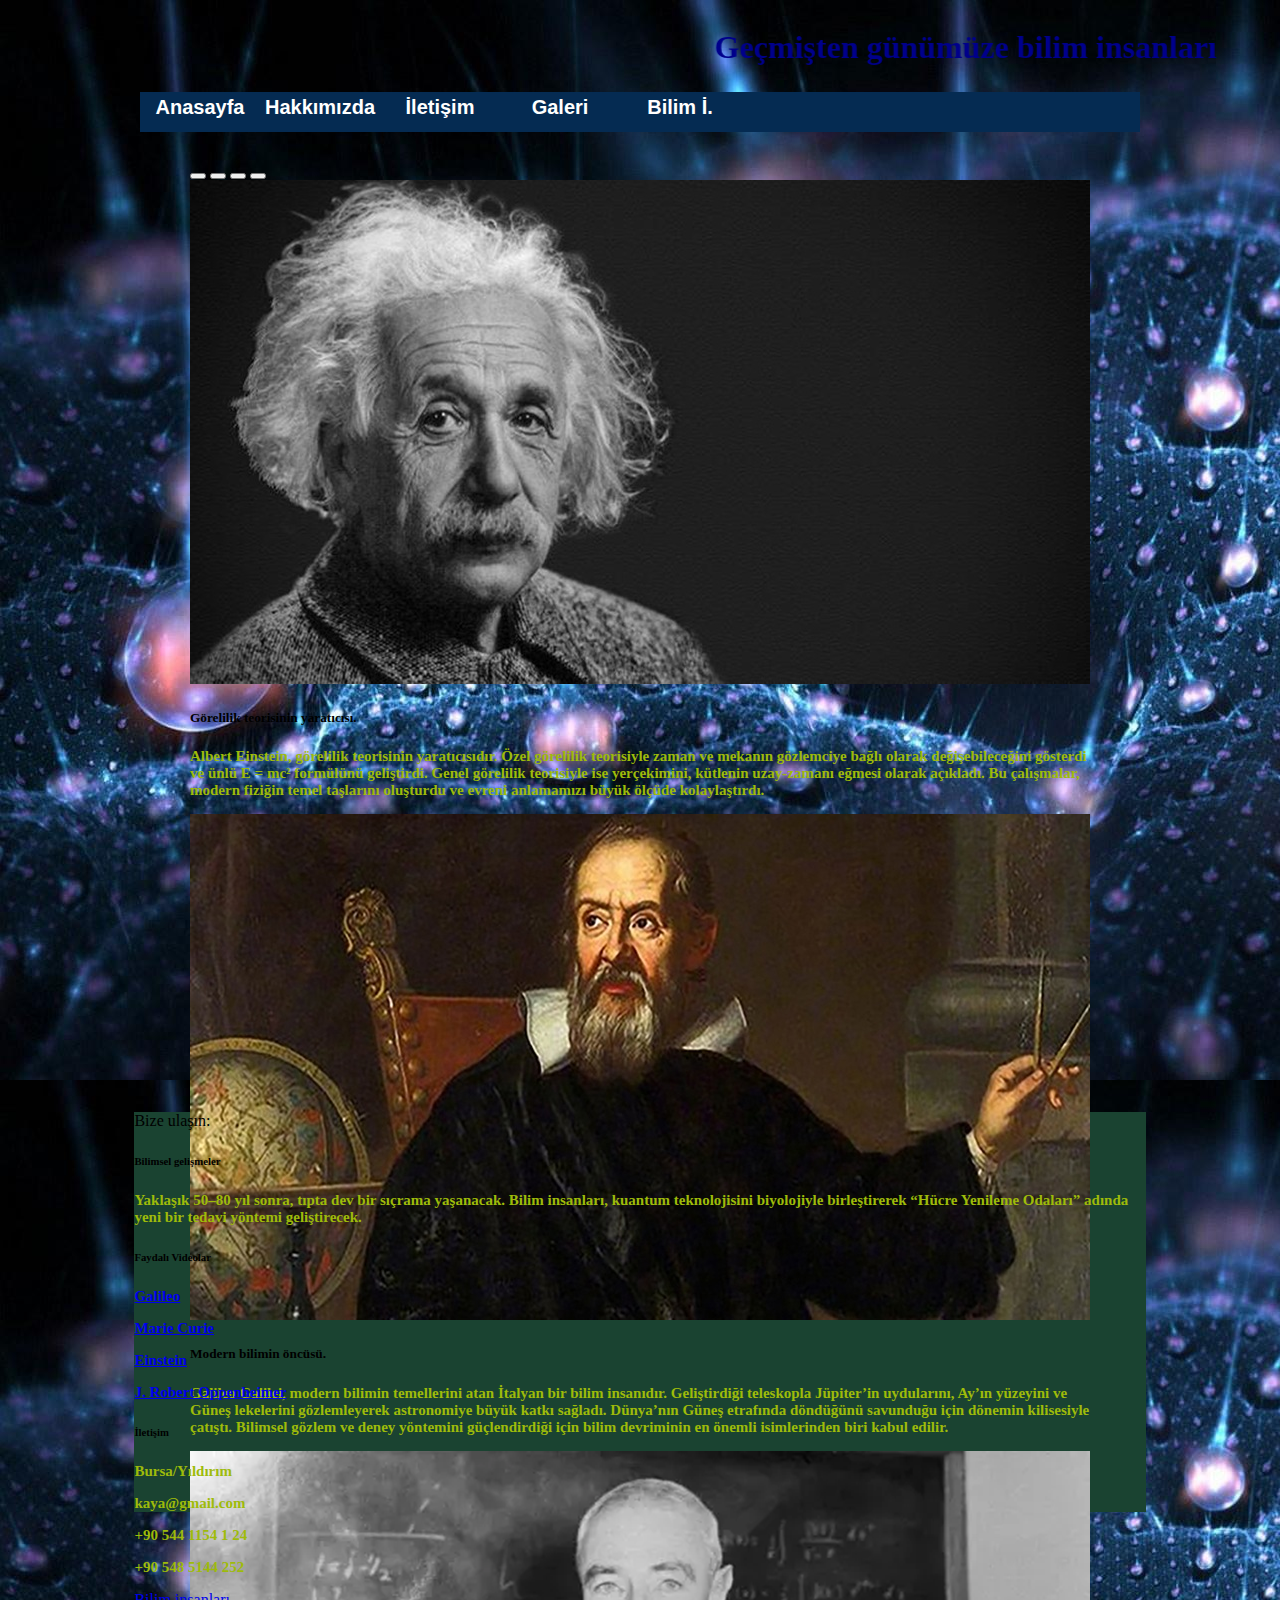
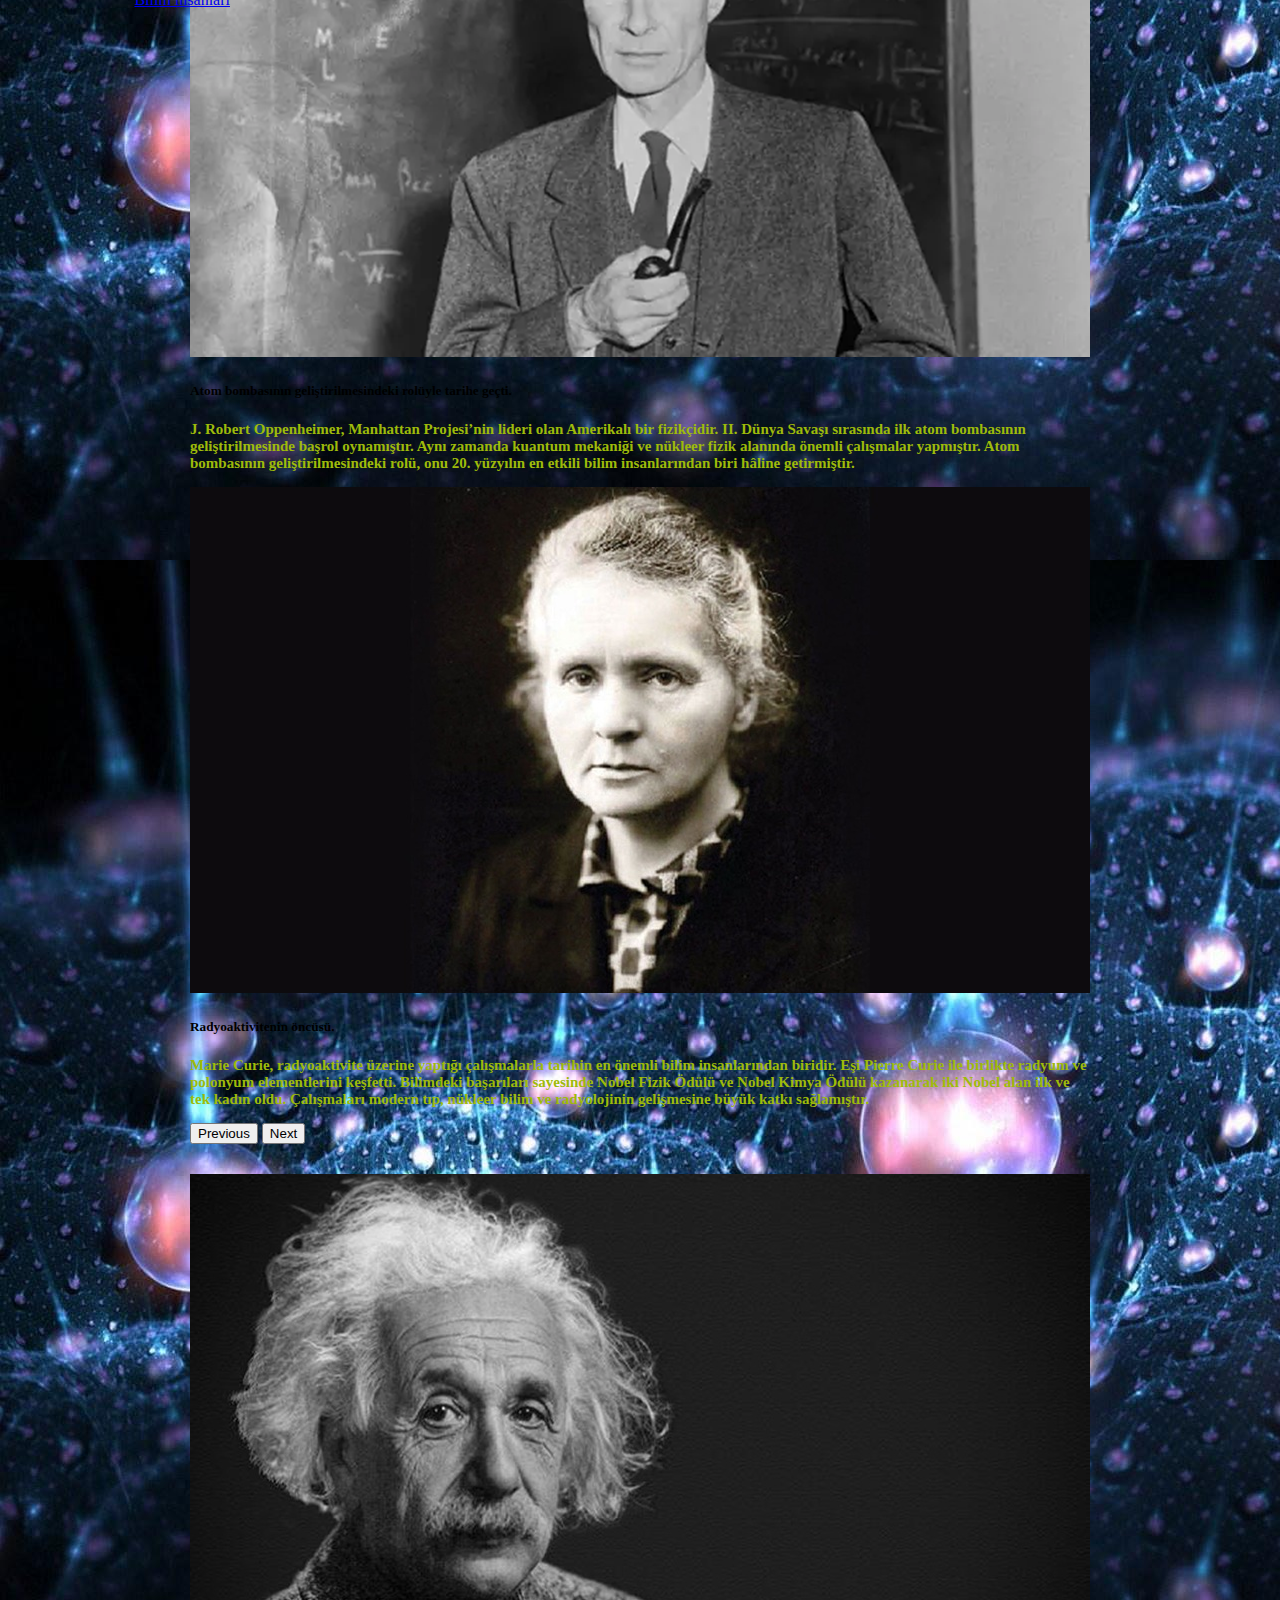
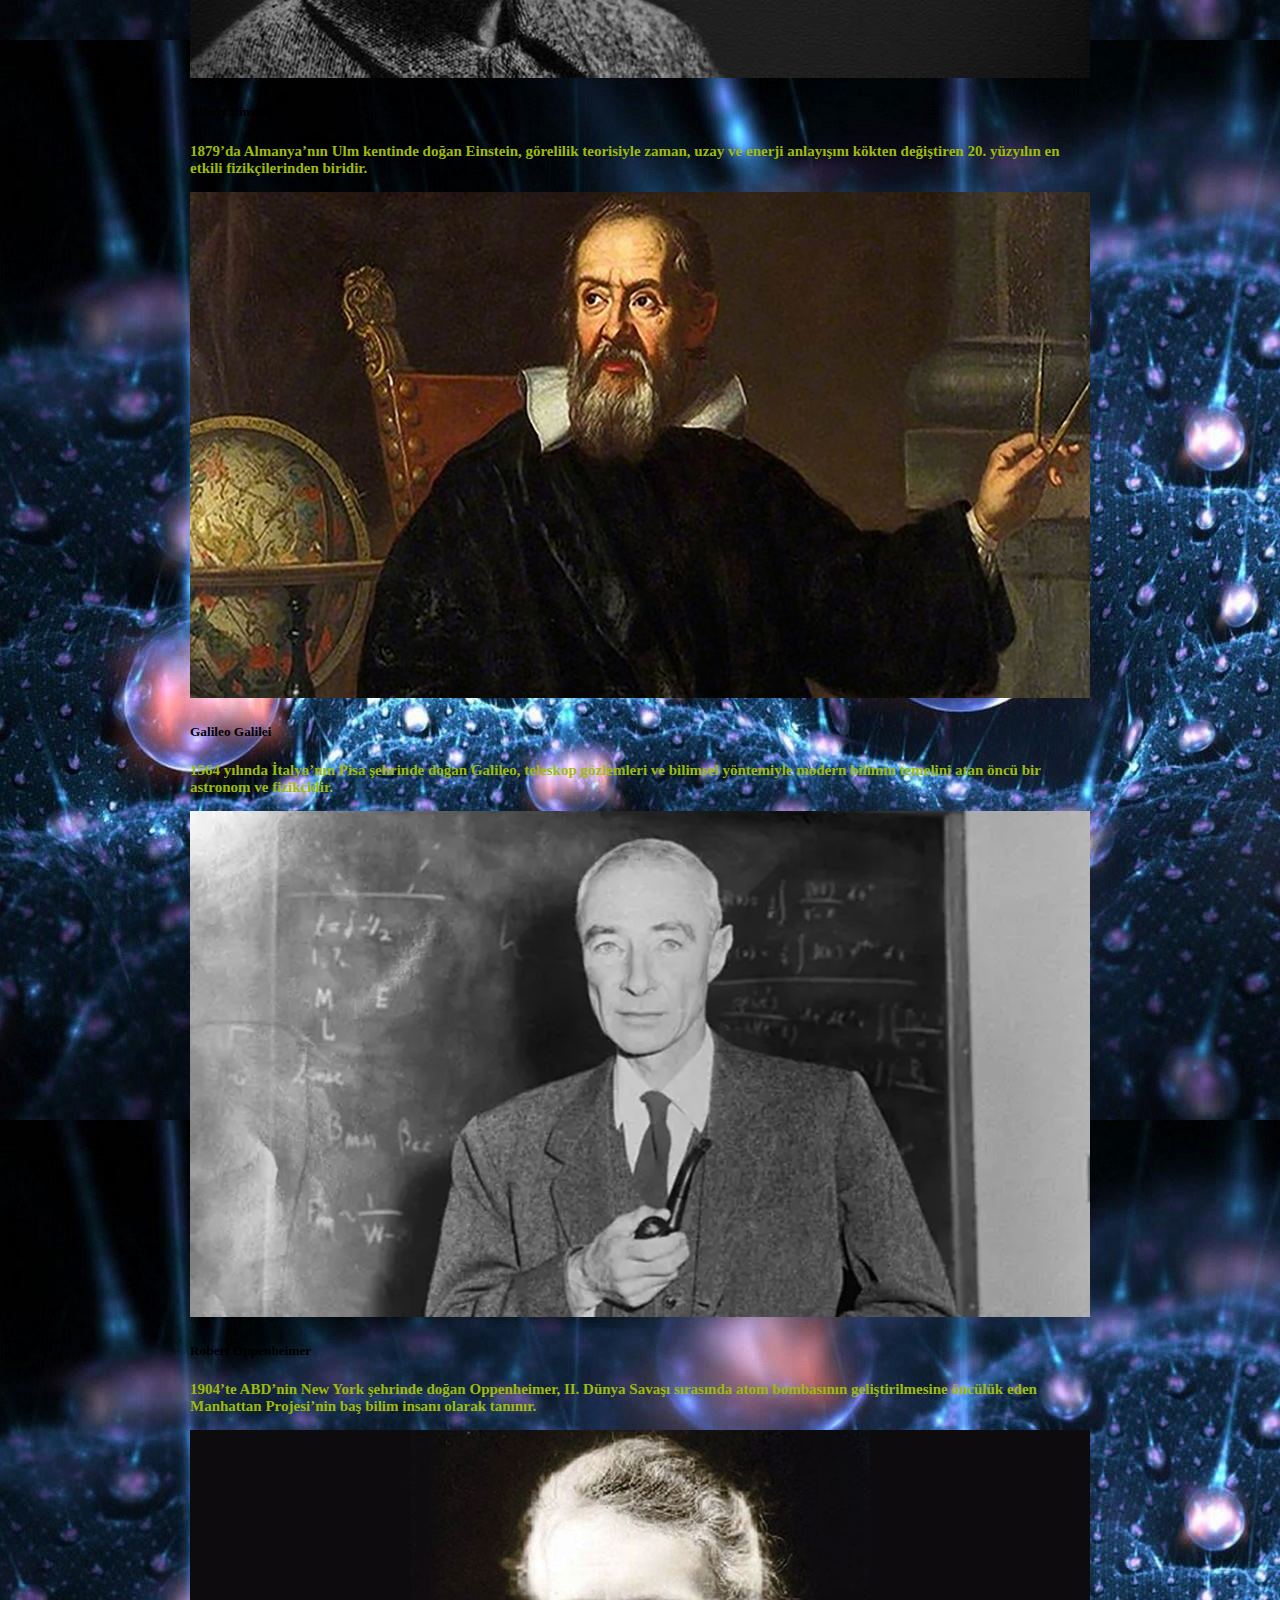
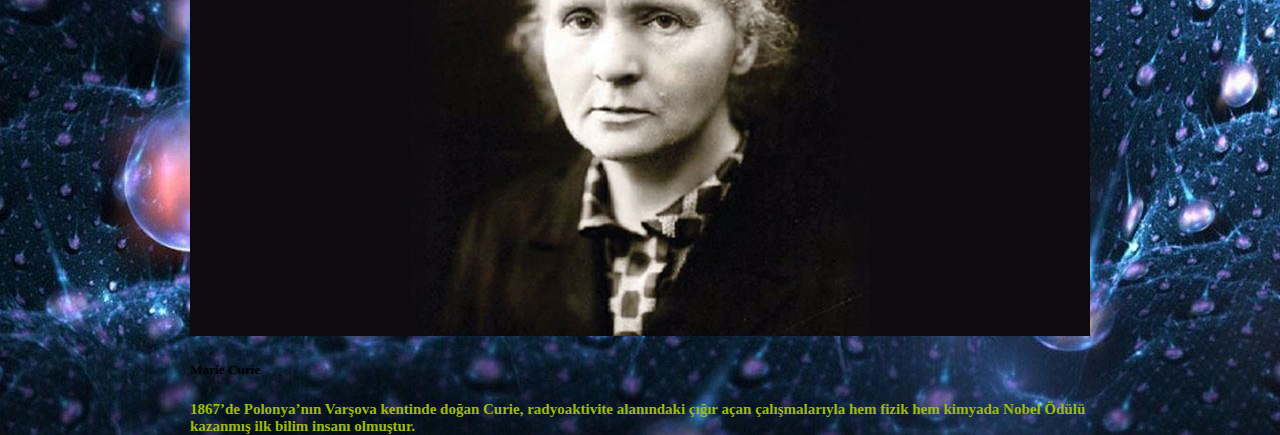
<file: anasayfa.html>
<!DOCTYPE html>
<html lang="en">
<head>
    <meta name="keywords" content="Bilim insanlar ve hayatları">
    <meta name="description" content="Bilim insanlarını bizden öğrenin, bize katılın">
    <meta charset="UTF-8">
    <meta name="viewport" content="width=device-width, initial-scale=1.0">
    <title>Parlak Zekalar</title>
    <link rel="stylesheet" href="/anasayfa.css">
    <link rel="short icon" href="/resim/atom mini.jpg">
    <link href="https://cdn.jsdelivr.net/npm/bootstrap@5.3.8/dist/css/bootstrap.min.css" rel="stylesheet" integrity="sha384-sRIl4kxILFvY47J16cr9ZwB07vP4J8+LH7qKQnuqkuIAvNWLzeN8tE5YBujZqJLB" crossorigin="anonymous">
    <script src="https://cdn.jsdelivr.net/npm/@popperjs/core@2.11.8/dist/umd/popper.min.js" integrity="sha384-I7E8VVD/ismYTF4hNIPjVp/Zjvgyol6VFvRkX/vR+Vc4jQkC+hVqc2pM8ODewa9r" crossorigin="anonymous"></script>
    <script src="https://cdn.jsdelivr.net/npm/bootstrap@5.3.8/dist/js/bootstrap.min.js" integrity="sha384-G/EV+4j2dNv+tEPo3++6LCgdCROaejBqfUeNjuKAiuXbjrxilcCdDz6ZAVfHWe1Y" crossorigin="anonymous"></script>



</head>
<body>

    
        <div id="ust">
            <div id="banner">  <marquee behavior="alternate" direction=""> <h1>Geçmişten günümüze bilim insanları</h1> </marquee>  </div>
        </div>
        <div id="menu">            
            <ul>
                <li> <a href="anasayfa.htm">Anasayfa</a> </li>
                <li> <a href="hakkımızda.htm">Hakkımızda</a> </li>
                <li> <a href="iletisim.htm">İletişim</a> </li>
                <li> <a href="galeri.htm">Galeri</a> </li>
                <li> <a href="b.htm">Bilim İ.</a> </li>
            </ul>
        </div>


    
        <div id="content">


            <div id="carouselExampleCaptions" class="carousel slide">
  <div class="carousel-indicators">
    <button type="button" data-bs-target="#carouselExampleCaptions" data-bs-slide-to="0" class="active" aria-current="true" aria-label="Slide 1"></button>
    <button type="button" data-bs-target="#carouselExampleCaptions" data-bs-slide-to="1" aria-label="Slide 2"></button>
    <button type="button" data-bs-target="#carouselExampleCaptions" data-bs-slide-to="2" aria-label="Slide 3"></button>
    <button type="button" data-bs-target="#carouselExampleCaptions" data-bs-slide-to="3" aria-label="Slide 4"></button>

  </div>
  <div class="carousel-inner">
    <div class="carousel-item active">
      <img src="/resim/einstein1.jpg" class="d-block w-100" alt="...">
      <div class="carousel-caption d-none d-md-block">
        <h5>Görelilik teorisinin yaratıcısı.</h5>
        <p>Albert Einstein, görelilik teorisinin yaratıcısıdır. Özel görelilik teorisiyle zaman ve mekanın gözlemciye bağlı olarak değişebileceğini gösterdi ve ünlü E = mc² formülünü geliştirdi. Genel görelilik teorisiyle ise yerçekimini, kütlenin uzay-zamanı eğmesi olarak açıkladı. Bu çalışmalar, modern fiziğin temel taşlarını oluşturdu ve evreni anlamamızı büyük ölçüde kolaylaştırdı.</p>
      </div>
    </div>
    <div class="carousel-item">
      <img src="/resim/galileo.jpg" class="d-block w-100" alt="...">
      <div class="carousel-caption d-none d-md-block">
        <h5>Modern bilimin öncüsü.</h5>
        <p>Galileo Galilei, modern bilimin temellerini atan İtalyan bir bilim insanıdır. Geliştirdiği teleskopla Jüpiter’in uydularını, Ay’ın yüzeyini ve Güneş lekelerini gözlemleyerek astronomiye büyük katkı sağladı. Dünya’nın Güneş etrafında döndüğünü savunduğu için dönemin kilisesiyle çatıştı. Bilimsel gözlem ve deney yöntemini güçlendirdiği için bilim devriminin en önemli isimlerinden biri kabul edilir.</p>
      </div>
    </div>
    <div class="carousel-item">
      <img src="/resim/oppenheimer.png" class="d-block w-100" alt="...">
      <div class="carousel-caption d-none d-md-block">
        <h5>Atom bombasının geliştirilmesindeki rolüyle tarihe geçti.</h5>
        <p>J. Robert Oppenheimer, Manhattan Projesi’nin lideri olan Amerikalı bir fizikçidir. II. Dünya Savaşı sırasında ilk atom bombasının geliştirilmesinde başrol oynamıştır. Aynı zamanda kuantum mekaniği ve nükleer fizik alanında önemli çalışmalar yapmıştır. Atom bombasının geliştirilmesindeki rolü, onu 20. yüzyılın en etkili bilim insanlarından biri hâline getirmiştir.</p>
      </div>
    </div>


     <div class="carousel-item">
      <img src="/resim/marie.jpg" class="d-block w-100" alt="...">
      <div class="carousel-caption d-none d-md-block">
        <h5>Radyoaktivitenin öncüsü.</h5>
        <p>Marie Curie, radyoaktivite üzerine yaptığı çalışmalarla tarihin en önemli bilim insanlarından biridir. Eşi Pierre Curie ile birlikte radyum ve polonyum elementlerini keşfetti. Bilimdeki başarıları sayesinde Nobel Fizik Ödülü ve Nobel Kimya Ödülü kazanarak iki Nobel alan ilk ve tek kadın oldu. Çalışmaları modern tıp, nükleer bilim ve radyolojinin gelişmesine büyük katkı sağlamıştır.</p>
      </div>
    </div>


  </div>
  <button class="carousel-control-prev" type="button" data-bs-target="#carouselExampleCaptions" data-bs-slide="prev">
    <span class="carousel-control-prev-icon" aria-hidden="true"></span>
    <span class="visually-hidden">Previous</span>
  </button>
  <button class="carousel-control-next" type="button" data-bs-target="#carouselExampleCaptions" data-bs-slide="next">
    <span class="carousel-control-next-icon" aria-hidden="true"></span>
    <span class="visually-hidden">Next</span>
  </button>
</div>

 <div id="orta">


    <div class="card-group">
  <div class="card">
    <img src="/resim/einstein1.jpg" class="card-img-top" alt="...">
    <div class="card-body">
      <h5 class="card-title">Albert Einstein</h5>
      <p class="card-text">1879’da Almanya’nın Ulm kentinde doğan Einstein, görelilik teorisiyle zaman, uzay ve enerji anlayışını kökten değiştiren 20. yüzyılın en etkili fizikçilerinden biridir.</p>
      
    </div>
  </div>
  <div class="card">
    <img src="/resim/galileo.jpg" class="card-img-top" alt="...">
    <div class="card-body">
      <h5 class="card-title">Galileo Galilei</h5>
      <p class="card-text">1564 yılında İtalya’nın Pisa şehrinde doğan Galileo, teleskop gözlemleri ve bilimsel yöntemiyle modern bilimin temelini atan öncü bir astronom ve fizikçidir.</p>
      
    </div>
  </div>
  <div class="card">
    <img src="/resim/oppenheimer.png" class="card-img-top" alt="...">
    <div class="card-body">
      <h5 class="card-title">Robert Oppenheimer</h5>
      <p class="card-text">1904’te ABD’nin New York şehrinde doğan Oppenheimer, II. Dünya Savaşı sırasında atom bombasının geliştirilmesine öncülük eden Manhattan Projesi’nin baş bilim insanı olarak tanınır.</p>
      
    </div>
  </div>

   <div class="card">
    <img src="/resim/marie.jpg" class="card-img-top" alt="...">
    <div class="card-body">
      <h5 class="card-title">Marie Curie</h5>
      <p class="card-text">1867’de Polonya’nın Varşova kentinde doğan Curie, radyoaktivite alanındaki çığır açan çalışmalarıyla hem fizik hem kimyada Nobel Ödülü kazanmış ilk bilim insanı olmuştur.</p>
     
    </div>
  </div>

 </div>

    


        </div>






</div>




<div id="footer">



<!-- Footer -->
<footer class="text-center text-lg-start bg-body-tertiary text-muted">
  <!-- Section: Social media -->
  <section class="d-flex justify-content-center justify-content-lg-between p-4 border-bottom">
    <!-- Left -->
    <div class="me-5 d-none d-lg-block">
      <span>Bize ulaşın:</span>
    </div>
    <!-- Left -->

    <!-- Right -->
    <div>
      <a href="" class="me-4 text-reset">
        <i class="fab fa-facebook-f"></i>
      </a>
      <a href="" class="me-4 text-reset">
        <i class="fab fa-twitter"></i>
      </a>
      <a href="" class="me-4 text-reset">
        <i class="fab fa-google"></i>
      </a>
      <a href="" class="me-4 text-reset">
        <i class="fab fa-instagram"></i>
      </a>
      <a href="" class="me-4 text-reset">
        <i class="fab fa-linkedin"></i>
      </a>
      <a href="" class="me-4 text-reset">
        <i class="fab fa-github"></i>
      </a>
    </div>
    <!-- Right -->
  </section>
  <!-- Section: Social media -->

  <!-- Section: Links  -->
  <section class="">
    <div class="container text-center text-md-start mt-5">
      <!-- Grid row -->
      <div class="row mt-3">
        <!-- Grid column -->
        <div class="col-md-3 col-lg-4 col-xl-3 mx-auto mb-4">
          <!-- Content -->
          <h6 class="text-uppercase fw-bold mb-4">
            <i class="fas fa-gem me-3"></i>Bilimsel gelişmeler
          </h6>
          <p>
            Yaklaşık 50–80 yıl sonra, tıpta dev bir sıçrama yaşanacak. Bilim insanları, kuantum teknolojisini biyolojiyle birleştirerek “Hücre Yenileme Odaları” adında yeni bir tedavi yöntemi geliştirecek.
          </p>
        </div>
        <!-- Grid column -->


        <!-- Grid column -->
        <div class="col-md-3 col-lg-2 col-xl-2 mx-auto mb-4">
          <!-- Links -->
          <h6 class="text-uppercase fw-bold mb-4">
         Faydalı Videolar
          </h6>
          <p>
            <a href="https://www.youtube.com/watch?v=LTktIslD0M0" class="text-reset">Galileo</a>
          </p>
          <p>
            <a href="https://www.youtube.com/watch?v=6PZ9IE9LIeQ" class="text-reset">Marie Curie</a>
          </p>
          <p>
            <a href="https://www.youtube.com/watch?v=dox3tnHgbyU" class="text-reset">Einstein</a>
          </p>
          <p>
            <a href="https://www.youtube.com/watch?v=f-PfuVVblf8" class="text-reset">J. Robert Oppenheimer</a>
          </p>
        </div>
        <!-- Grid column -->

        <!-- Grid column -->
        <div class="col-md-4 col-lg-3 col-xl-3 mx-auto mb-md-0 mb-4">
          <!-- Links -->
          <h6 class="text-uppercase fw-bold mb-4">İletişim</h6>
          <p><i class="fas fa-home me-3"></i> Bursa/Yıldırım</p>
          <p>
            <i class="fas fa-envelope me-3"></i>
            kaya@gmail.com
          </p>
          <p><i class="fas fa-phone me-3"></i> +90 544 1154 1 24 </p>
          <p><i class="fas fa-print me-3"></i> +90 548 5144 252</p>
        </div>
        <!-- Grid column -->
      </div>
      <!-- Grid row -->
    </div>
  </section>
  <!-- Section: Links  -->

  <!-- Copyright -->
  <div class="text-center p-4" style="background-color: rgba(0, 0, 0, 0.05);">

    <a class="text-reset fw-bold" href="https://gelisenbeyin.net/bilim-adamlari.html">Bilim insanları</a>
  </div>
  <!-- Copyright -->
</footer>
<!-- Footer -->


</div>



<script src="https://cdn.jsdelivr.net/npm/bootstrap@5.3.8/dist/js/bootstrap.bundle.min.js" integrity="sha384-FKyoEForCGlyvwx9Hj09JcYn3nv7wiPVlz7YYwJrWVcXK/BmnVDxM+D2scQbITxI" crossorigin="anonymous"></script>
</body>
</html>
</file>
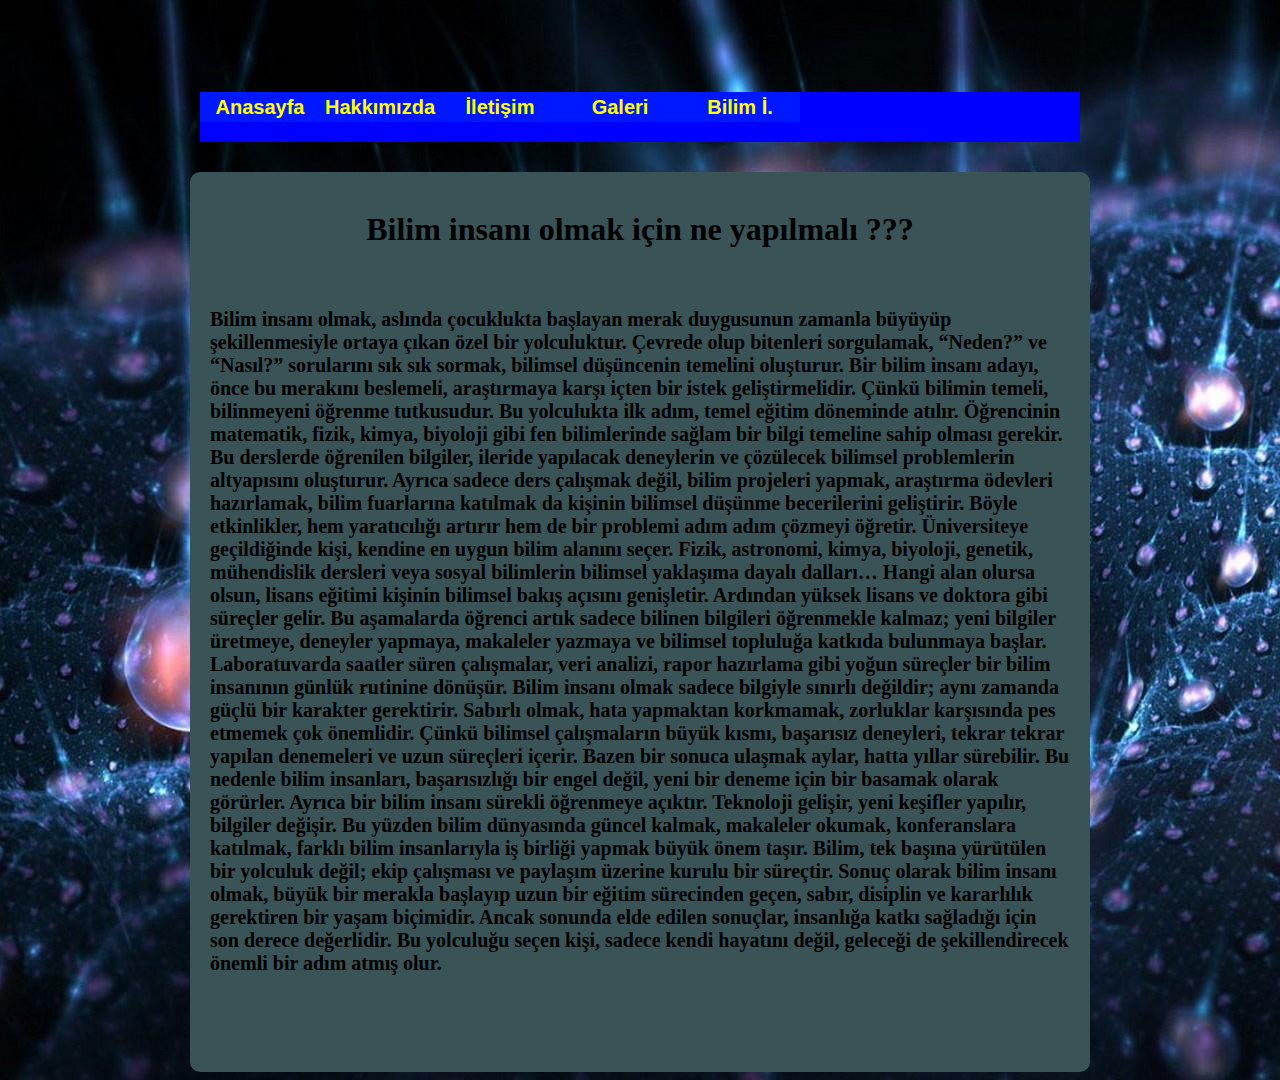
<file: b.htm>
<!DOCTYPE html>
<html lang="en">
<head>
    <meta charset="UTF-8">
    <meta name="viewport" content="width=device-width, initial-scale=1.0">
    <title>Değerli bilim insanları</title>
    <link rel="stylesheet" href="b.css">
    <link rel="short cut icon" href="./resim/atom mini.jpg">
    <meta name="keywords" content="Bilim insanlar ve hayatları">
    <meta name="description" content="Bilim insanlarını bizden öğrenin, bize katılın">
</head>
<body>
      <div id="ust">
            <div id="banner">  <marquee behavior="alternate" direction=""> <h1>Saygın bilim insanları</h1> </marquee>  </div>
        </div>
        <div id="menu">            
            <ul>
                <li> <a href="./anasayfa.htm">Anasayfa</a> </li>
                <li> <a href="./hakkımızda.htm">Hakkımızda</a> </li>
                <li> <a href="./iletisim.htm">İletişim</a> </li>
                <li> <a href="./galeri.htm">Galeri</a> </li>
                <li> <a href="./b.htm">Bilim İ.</a> 
                
                 <ul>
                <li> <a href="./yabancıb.htm">Yabancı bilim insanları</a> </li>
                <li> <a href="./türkb.htm">Türk Bilim İnsanları</a> </li>
                <li> <a href="./tariheizbırakan.htm">Tarihe iz bırakanlar</a> </li>
            </ul>
                
                
                
                
                
                </li>
            </ul>


            

       
       
        </div>


                <div id="content">
<br>
                <h1>Bilim insanı olmak için ne yapılmalı ???</h1>

<br>
                <p>


                    Bilim insanı olmak, aslında çocuklukta başlayan merak duygusunun zamanla büyüyüp şekillenmesiyle ortaya çıkan özel bir yolculuktur. Çevrede olup bitenleri sorgulamak, “Neden?” ve “Nasıl?” sorularını sık sık sormak, bilimsel düşüncenin temelini oluşturur. Bir bilim insanı adayı, önce bu merakını beslemeli, araştırmaya karşı içten bir istek geliştirmelidir. Çünkü bilimin temeli, bilinmeyeni öğrenme tutkusudur.

Bu yolculukta ilk adım, temel eğitim döneminde atılır. Öğrencinin matematik, fizik, kimya, biyoloji gibi fen bilimlerinde sağlam bir bilgi temeline sahip olması gerekir. Bu derslerde öğrenilen bilgiler, ileride yapılacak deneylerin ve çözülecek bilimsel problemlerin altyapısını oluşturur. Ayrıca sadece ders çalışmak değil, bilim projeleri yapmak, araştırma ödevleri hazırlamak, bilim fuarlarına katılmak da kişinin bilimsel düşünme becerilerini geliştirir. Böyle etkinlikler, hem yaratıcılığı artırır hem de bir problemi adım adım çözmeyi öğretir.

Üniversiteye geçildiğinde kişi, kendine en uygun bilim alanını seçer. Fizik, astronomi, kimya, biyoloji, genetik, mühendislik dersleri veya sosyal bilimlerin bilimsel yaklaşıma dayalı dalları… Hangi alan olursa olsun, lisans eğitimi kişinin bilimsel bakış açısını genişletir. Ardından yüksek lisans ve doktora gibi süreçler gelir. Bu aşamalarda öğrenci artık sadece bilinen bilgileri öğrenmekle kalmaz; yeni bilgiler üretmeye, deneyler yapmaya, makaleler yazmaya ve bilimsel topluluğa katkıda bulunmaya başlar. Laboratuvarda saatler süren çalışmalar, veri analizi, rapor hazırlama gibi yoğun süreçler bir bilim insanının günlük rutinine dönüşür.

Bilim insanı olmak sadece bilgiyle sınırlı değildir; aynı zamanda güçlü bir karakter gerektirir. Sabırlı olmak, hata yapmaktan korkmamak, zorluklar karşısında pes etmemek çok önemlidir. Çünkü bilimsel çalışmaların büyük kısmı, başarısız deneyleri, tekrar tekrar yapılan denemeleri ve uzun süreçleri içerir. Bazen bir sonuca ulaşmak aylar, hatta yıllar sürebilir. Bu nedenle bilim insanları, başarısızlığı bir engel değil, yeni bir deneme için bir basamak olarak görürler.

Ayrıca bir bilim insanı sürekli öğrenmeye açıktır. Teknoloji gelişir, yeni keşifler yapılır, bilgiler değişir. Bu yüzden bilim dünyasında güncel kalmak, makaleler okumak, konferanslara katılmak, farklı bilim insanlarıyla iş birliği yapmak büyük önem taşır. Bilim, tek başına yürütülen bir yolculuk değil; ekip çalışması ve paylaşım üzerine kurulu bir süreçtir.

Sonuç olarak bilim insanı olmak, büyük bir merakla başlayıp uzun bir eğitim sürecinden geçen, sabır, disiplin ve kararlılık gerektiren bir yaşam biçimidir. Ancak sonunda elde edilen sonuçlar, insanlığa katkı sağladığı için son derece değerlidir. Bu yolculuğu seçen kişi, sadece kendi hayatını değil, geleceği de şekillendirecek önemli bir adım atmış olur.




                </p>

                </div>





</body>

</html>
</file>
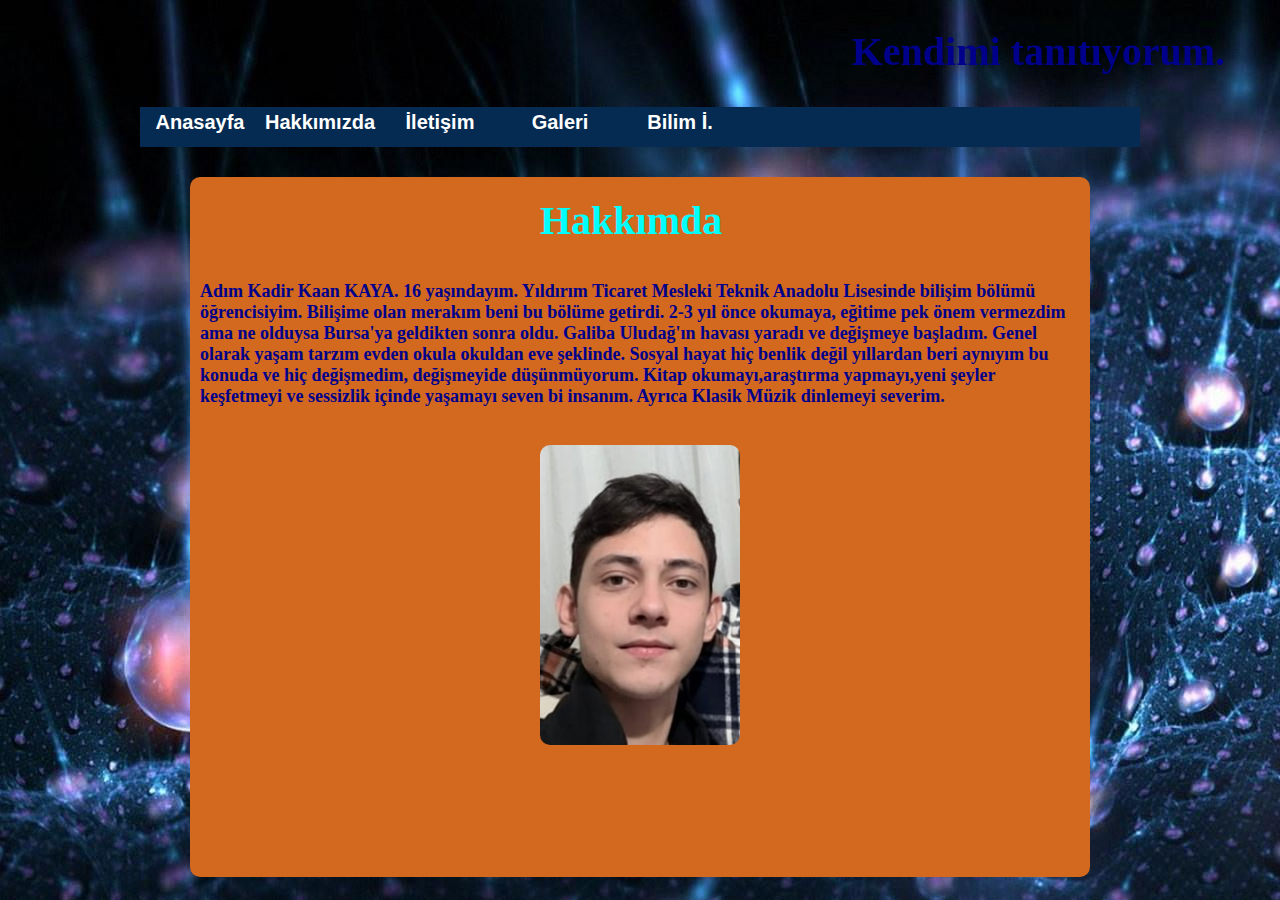
<file: hakkımızda.htm>
<!DOCTYPE html>
<html lang="en">
<head>
    <meta charset="UTF-8">
    <meta name="viewport" content="width=device-width, initial-scale=1.0">
    <title>Hakkımızda</title>
    <link rel="stylesheet" href="hakkımızda.css">
    <link rel="short cut icon" href="./resim/atom mini.jpg">
    <meta name="keywords" content="Bilim insanlar ve hayatları">
    <meta name="description" content="Bilim insanlarını bizden öğrenin, bize katılın">
</head>
<body>

     <div id="ust">
            <div id="banner">  <marquee behavior="alternate" direction=""> <h1>Kendimi tanıtıyorum.</h1> </marquee>  </div>
        </div>
        <div id="menu">            
            <ul>
                <li> <a href="./index.html">Anasayfa</a> </li>
                <li> <a href="./hakkımızda.htm">Hakkımızda</a> </li>
                <li> <a href="./iletisim.htm">İletişim</a> </li>
                <li> <a href="./galeri.htm">Galeri</a> </li>
                <li> <a href="./b.htm">Bilim İ.</a> </li>
            </ul>
        </div>

    <div id="content">
        <h1>Hakkımda</h1>
        <p>Adım Kadir Kaan KAYA. 16 yaşındayım. Yıldırım Ticaret Mesleki Teknik Anadolu Lisesinde bilişim bölümü öğrencisiyim.
            Bilişime olan merakım beni bu bölüme getirdi. 2-3 yıl önce okumaya, eğitime pek önem vermezdim ama ne olduysa Bursa'ya geldikten sonra oldu.
            Galiba Uludağ'ın havası yaradı ve değişmeye başladım. Genel olarak yaşam tarzım evden okula okuldan eve şeklinde.
            Sosyal hayat hiç benlik değil yıllardan beri aynıyım bu konuda ve hiç değişmedim, değişmeyide düşünmüyorum.
            Kitap okumayı,araştırma yapmayı,yeni şeyler keşfetmeyi ve sessizlik içinde yaşamayı seven bi insanım. Ayrıca Klasik Müzik 
            dinlemeyi severim.



            <div id="ben">

            </div>


        </p>




    </div>
</body>

</html>
</file>
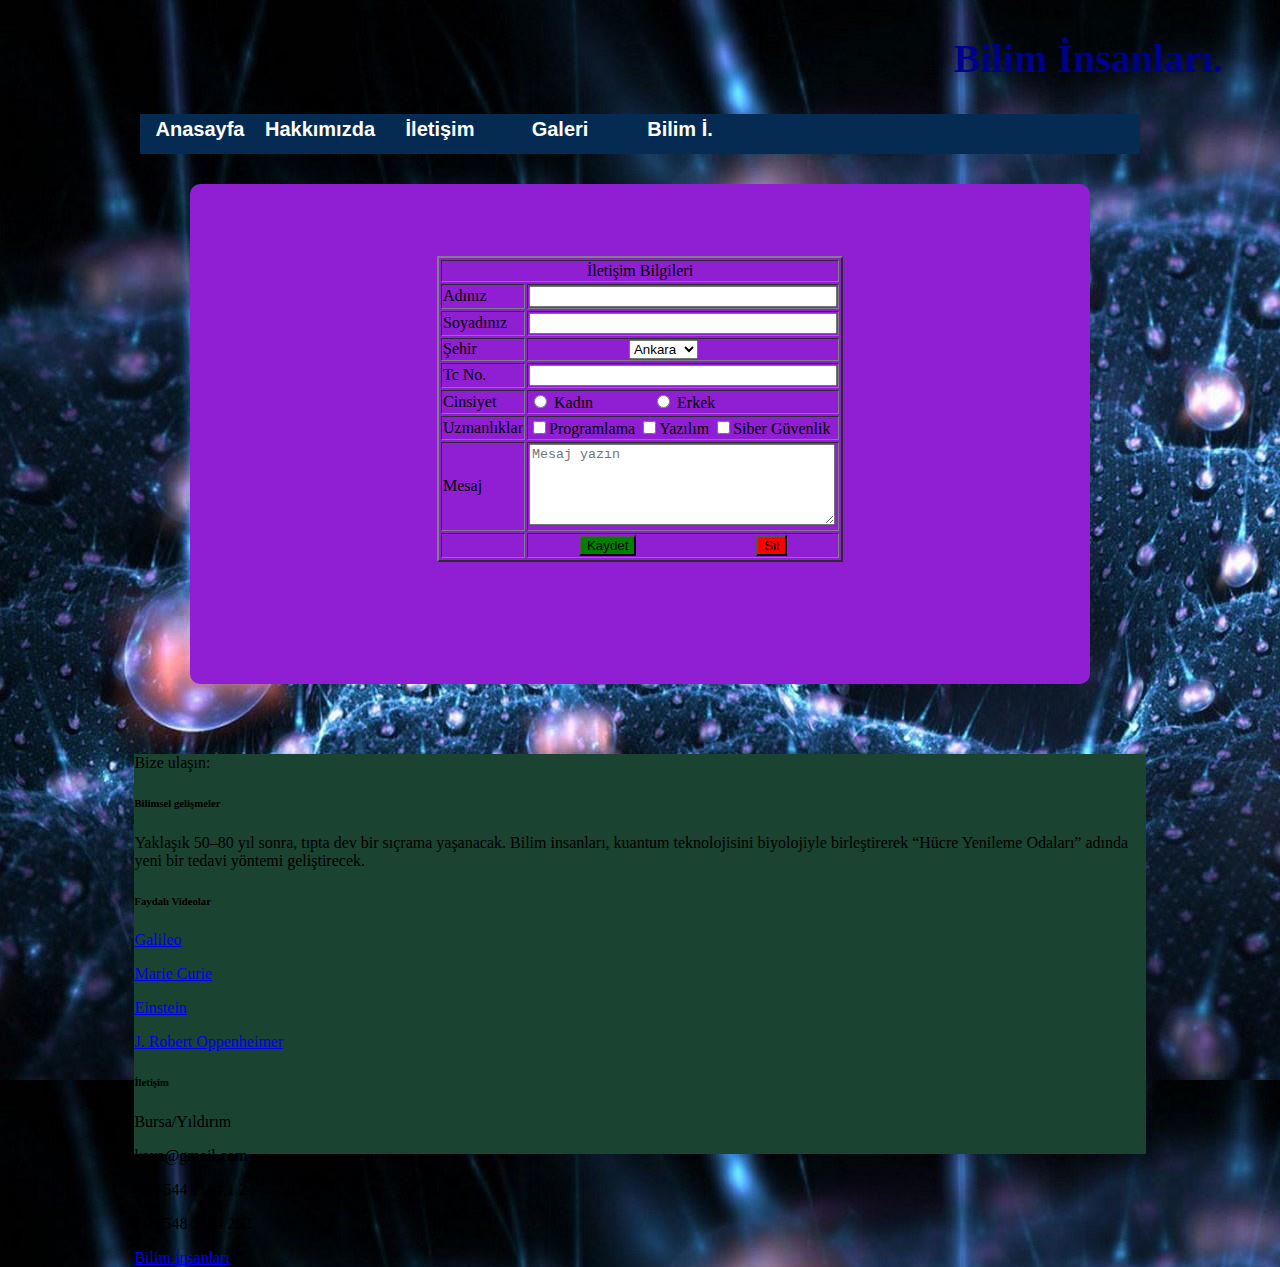
<file: iletisim.htm>
<!DOCTYPE html>
<html lang="en">
<head>
    <meta charset="UTF-8">
    <meta name="viewport" content="width=device-width, initial-scale=1.0">
    <title>İletişim</title>
    <link rel="stylesheet" href="iletisim.css">
    <link rel="short cut icon" href="./resim/atom mini.jpg">
    <meta name="keywords" content="Bilim insanlar ve hayatları">
    <meta name="description" content="Bilim insanlarını bizden öğrenin, bize katılın">
     <link href="https://cdn.jsdelivr.net/npm/bootstrap@5.3.8/dist/css/bootstrap.min.css" rel="stylesheet" integrity="sha384-sRIl4kxILFvY47J16cr9ZwB07vP4J8+LH7qKQnuqkuIAvNWLzeN8tE5YBujZqJLB" crossorigin="anonymous">
    <script src="https://cdn.jsdelivr.net/npm/@popperjs/core@2.11.8/dist/umd/popper.min.js" integrity="sha384-I7E8VVD/ismYTF4hNIPjVp/Zjvgyol6VFvRkX/vR+Vc4jQkC+hVqc2pM8ODewa9r" crossorigin="anonymous"></script>
    <script src="https://cdn.jsdelivr.net/npm/bootstrap@5.3.8/dist/js/bootstrap.min.js" integrity="sha384-G/EV+4j2dNv+tEPo3++6LCgdCROaejBqfUeNjuKAiuXbjrxilcCdDz6ZAVfHWe1Y" crossorigin="anonymous"></script>

</head>
<body>
    <div id="ust">
            <div id="banner">  <marquee behavior="alternate" direction=""> <h1>Bilim İnsanları.</h1> </marquee>  </div>
        </div>
        <div id="menu">            
            <ul>
                <li> <a href="./index.html">Anasayfa</a> </li>
                <li> <a href="./hakkımızda.htm">Hakkımızda</a> </li>
                <li> <a href="./iletisim.htm">İletişim</a> </li>
                <li> <a href="./galeri.htm">Galeri</a> </li>
                <li> <a href="./b.htm">Bilim İ.</a> </li>
            </ul>
        </div>

        <div id="content">
            <br>
            <br>
            <br>
            <br>
            <form action="">
<table border="2px" width="400px" align="center" style="background-color: rgb(144, 30, 210);">
<tr>   <td colspan="2"> <center>İletişim Bilgileri</center>  </td>     </tr>
<tr>   <td>Adınız</td>   <td><input type="text" name="" id="giris" required></td>  </tr>
<tr>   <td>Soyadınız</td>   <td><input type="text" name="" id="giris" required></td>  </tr>
<tr>   <td>Şehir</td>   <td>    
    <select name="" id="sehir">

        <option value="ankara">Ankara</option>
        <option value="bursa">Bursa</option>
        <option value="antalya">Antalya</option>
        <option value="istanbul">İstanbul</option>
        <option value="konya">Konya</option>

    </select>




</td>  </tr>
<tr>   <td>Tc No.</td>   <td><input type="text" name="" id="giris" required></td>  </tr>
<tr>   <td>Cinsiyet</td> <td><input type="radio" name="cinsiyet" id=""> Kadın  <input type="radio" name="cinsiyet" id="cin"> Erkek</td>  </tr>
<tr>   <td>Uzmanlıklar</td>   <td><input type="checkbox" name="uzmanlık" id="">Programlama <input type="checkbox" name="uzmanlık" id="">Yazılım <input type="checkbox" name="uzmanlık" id="">Siber Güvenlik</td>  </tr>
<tr>   <td>Mesaj</td>   <td><textarea name="" id="giris" cols="40" rows="5" placeholder="Mesaj yazın" required></textarea></td>  </tr>
<tr>   <td></td>   <td><input type="submit" value="Kaydet" id="kay" style="background-color: green;"> <input type="reset" value="Sil" id="res" style="background-color: red;" required></td>  </tr>


</table>


            </form>




        </div>

<div id="footer">



<!-- Footer -->
<footer class="text-center text-lg-start bg-body-tertiary text-muted">
  <!-- Section: Social media -->
  <section class="d-flex justify-content-center justify-content-lg-between p-4 border-bottom">
    <!-- Left -->
    <div class="me-5 d-none d-lg-block">
      <span>Bize ulaşın:</span>
    </div>
    <!-- Left -->

    <!-- Right -->
    <div>
      <a href="" class="me-4 text-reset">
        <i class="fab fa-facebook-f"></i>
      </a>
      <a href="" class="me-4 text-reset">
        <i class="fab fa-twitter"></i>
      </a>
      <a href="" class="me-4 text-reset">
        <i class="fab fa-google"></i>
      </a>
      <a href="" class="me-4 text-reset">
        <i class="fab fa-instagram"></i>
      </a>
      <a href="" class="me-4 text-reset">
        <i class="fab fa-linkedin"></i>
      </a>
      <a href="" class="me-4 text-reset">
        <i class="fab fa-github"></i>
      </a>
    </div>
    <!-- Right -->
  </section>
  <!-- Section: Social media -->

  <!-- Section: Links  -->
  <section class="">
    <div class="container text-center text-md-start mt-5">
      <!-- Grid row -->
      <div class="row mt-3">
        <!-- Grid column -->
        <div class="col-md-3 col-lg-4 col-xl-3 mx-auto mb-4">
          <!-- Content -->
          <h6 class="text-uppercase fw-bold mb-4">
            <i class="fas fa-gem me-3"></i>Bilimsel gelişmeler
          </h6>
          <p>
            Yaklaşık 50–80 yıl sonra, tıpta dev bir sıçrama yaşanacak. Bilim insanları, kuantum teknolojisini biyolojiyle birleştirerek “Hücre Yenileme Odaları” adında yeni bir tedavi yöntemi geliştirecek.
          </p>
        </div>
        <!-- Grid column -->


        <!-- Grid column -->
        <div class="col-md-3 col-lg-2 col-xl-2 mx-auto mb-4">
          <!-- Links -->
          <h6 class="text-uppercase fw-bold mb-4">
         Faydalı Videolar
          </h6>
          <p>
            <a href="https://www.youtube.com/watch?v=LTktIslD0M0" class="text-reset">Galileo</a>
          </p>
          <p>
            <a href="https://www.youtube.com/watch?v=6PZ9IE9LIeQ" class="text-reset">Marie Curie</a>
          </p>
          <p>
            <a href="https://www.youtube.com/watch?v=dox3tnHgbyU" class="text-reset">Einstein</a>
          </p>
          <p>
            <a href="https://www.youtube.com/watch?v=f-PfuVVblf8" class="text-reset">J. Robert Oppenheimer</a>
          </p>
        </div>
        <!-- Grid column -->

        <!-- Grid column -->
        <div class="col-md-4 col-lg-3 col-xl-3 mx-auto mb-md-0 mb-4">
          <!-- Links -->
          <h6 class="text-uppercase fw-bold mb-4">İletişim</h6>
          <p><i class="fas fa-home me-3"></i> Bursa/Yıldırım</p>
          <p>
            <i class="fas fa-envelope me-3"></i>
            kaya@gmail.com
          </p>
          <p><i class="fas fa-phone me-3"></i> +90 544 1154 1 24 </p>
          <p><i class="fas fa-print me-3"></i> +90 548 5144 252</p>
        </div>
        <!-- Grid column -->
      </div>
      <!-- Grid row -->
    </div>
  </section>
  <!-- Section: Links  -->

  <!-- Copyright -->
  <div class="text-center p-4" style="background-color: (0, 0, 0, 0.05);">

    <a class="text-reset fw-bold" href="https://gelisenbeyin.net/bilim-adamlari.html">Bilim insanları</a>
  </div>
  <!-- Copyright -->
</footer>
<!-- Footer -->


</div>



    
    <script src="https://cdn.jsdelivr.net/npm/bootstrap@5.3.8/dist/js/bootstrap.bundle.min.js" integrity="sha384-FKyoEForCGlyvwx9Hj09JcYn3nv7wiPVlz7YYwJrWVcXK/BmnVDxM+D2scQbITxI" crossorigin="anonymous"></script>
</body>

</html>
</file>
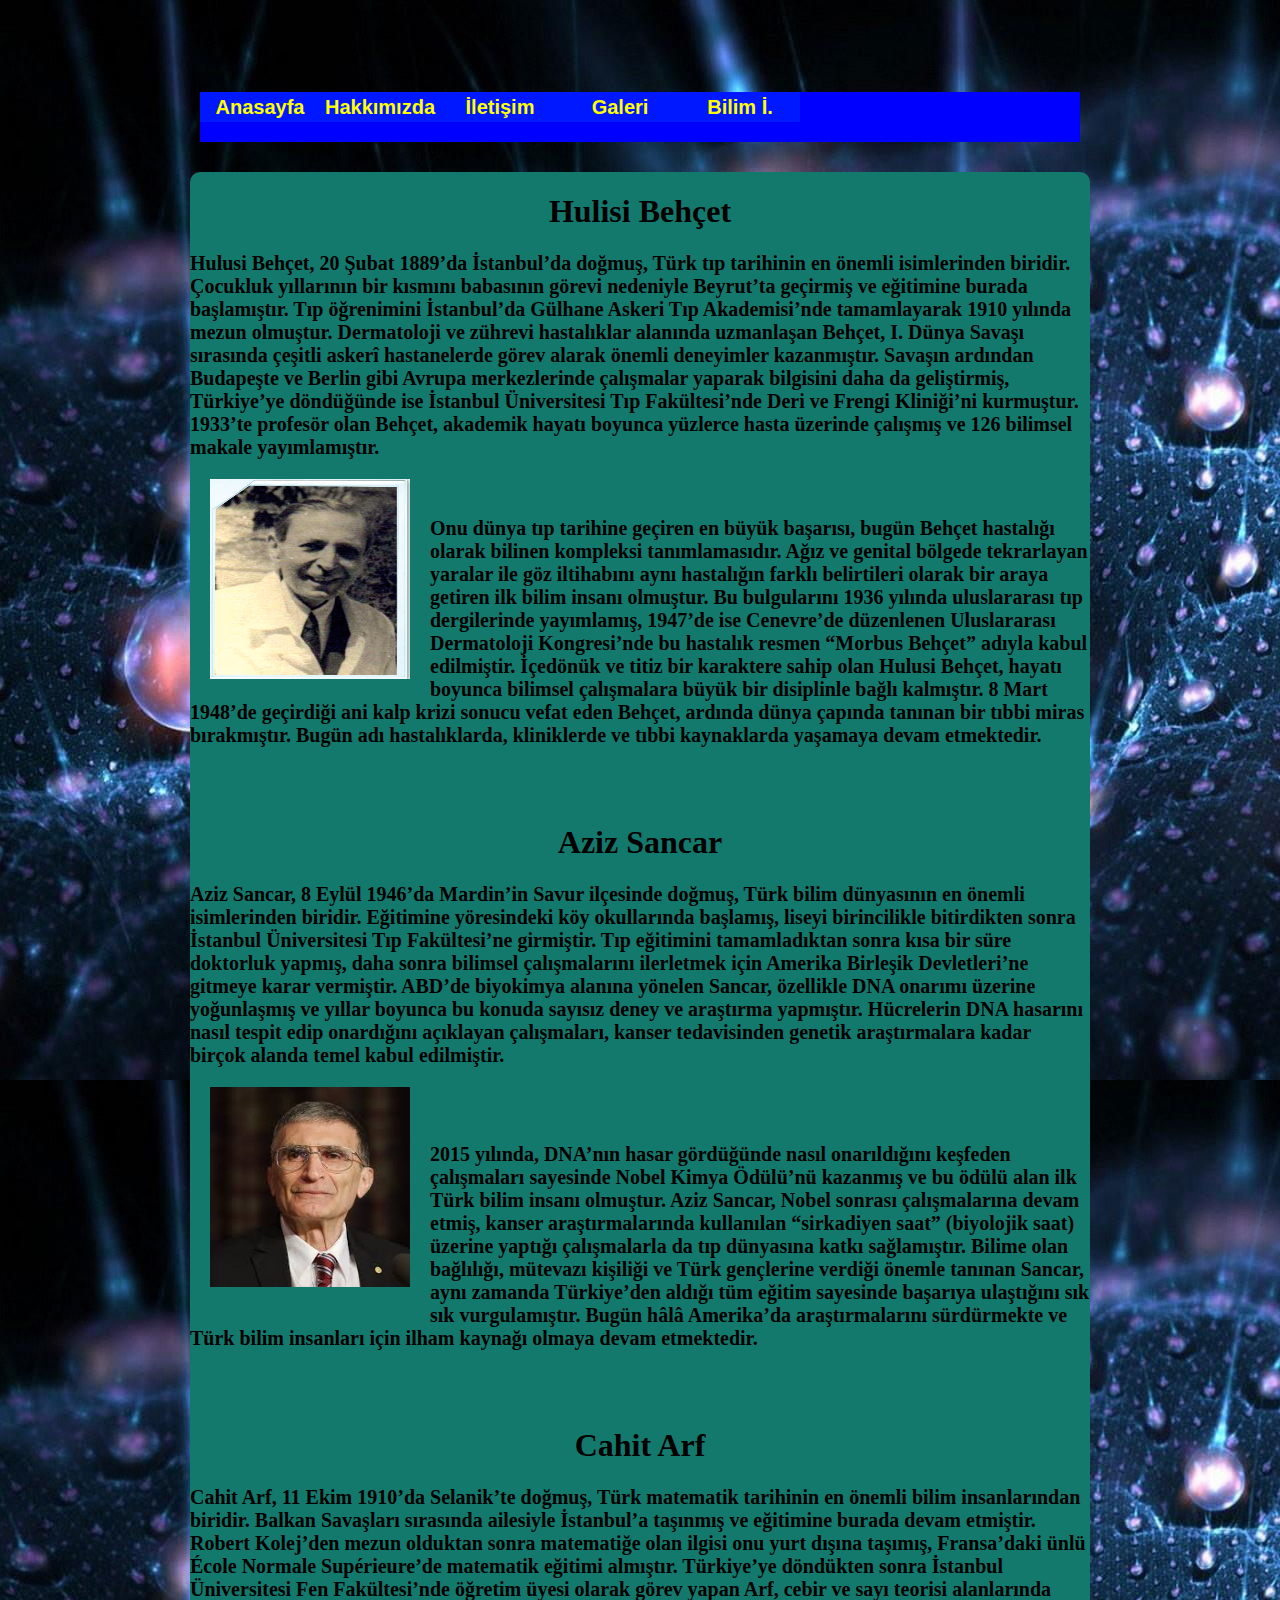
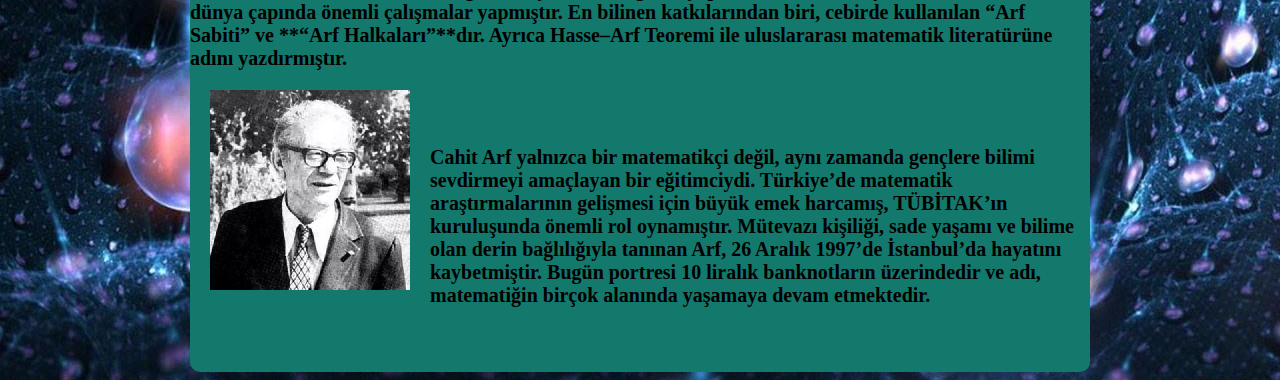
<file: türkb.htm>
<!DOCTYPE html>
<html lang="en">
<head>
    <meta charset="UTF-8">
    <meta name="viewport" content="width=device-width, initial-scale=1.0">
    <title>Türk Bilim İnsanları</title>
    <link rel="stylesheet" href="/türkb.css">
    <link rel="short cut icon" href="/resim/atom mini.jpg">
    <meta name="keywords" content="Bilim insanlar ve hayatları">
    <meta name="description" content="Bilim insanlarını bizden öğrenin, bize katılın">
</head>
<body>
      <div id="ust">
            <div id="banner">  <marquee behavior="" direction="left"> <h1>Türk Bilimciler</h1> </marquee>  </div>
        </div>
        <div id="menu">            
            <ul>
                <li> <a href="anasayfa.htm">Anasayfa</a> </li>
                <li> <a href="hakkımızda.htm">Hakkımızda</a> </li>
                <li> <a href="iletisim.htm">İletişim</a> </li>
                <li> <a href="galeri.htm">Galeri</a> </li>
                <li> <a href="b.htm">Bilim İ.</a>
                
                
                <ul>
                <li> <a href="yabancıb.htm">Yabancı bilim insanları</a> </li>
                <li> <a href="türkb.htm">Türk Bilim İnsanları</a> </li>
                <li> <a href="tariheizbırakan.htm">Tarihe iz bırakanlar</a> </li>
            </ul>
                
                
                
                </li>
            </ul>
        </div>

        <div id="content">



            <h1>Hulisi Behçet</h1>
            <p>

                Hulusi Behçet, 20 Şubat 1889’da İstanbul’da doğmuş, Türk tıp tarihinin en önemli isimlerinden biridir. Çocukluk yıllarının bir kısmını babasının görevi nedeniyle Beyrut’ta geçirmiş ve eğitimine burada başlamıştır. Tıp öğrenimini İstanbul’da Gülhane Askeri Tıp Akademisi’nde tamamlayarak 1910 yılında mezun olmuştur. 
                Dermatoloji ve zührevi hastalıklar alanında uzmanlaşan Behçet, I. Dünya Savaşı sırasında çeşitli askerî hastanelerde görev alarak önemli deneyimler kazanmıştır.

                Savaşın ardından Budapeşte ve Berlin gibi Avrupa merkezlerinde çalışmalar yaparak bilgisini daha da geliştirmiş, Türkiye’ye döndüğünde ise İstanbul Üniversitesi Tıp Fakültesi’nde Deri ve Frengi Kliniği’ni kurmuştur.
                 1933’te profesör olan Behçet, akademik hayatı boyunca yüzlerce hasta üzerinde çalışmış ve 126 bilimsel makale yayımlamıştır.
               
                 <br>
                <img src="/türk bilimciler/hulusi-behcet.jpg" alt="" id="behcet">
                 </p>
                
               <br>
                <p>
                Onu dünya tıp tarihine geçiren en büyük başarısı, bugün Behçet hastalığı olarak bilinen kompleksi tanımlamasıdır.
                 Ağız ve genital bölgede tekrarlayan yaralar ile göz iltihabını aynı hastalığın farklı belirtileri olarak bir araya getiren ilk bilim insanı olmuştur. Bu bulgularını 1936 yılında uluslararası tıp dergilerinde yayımlamış, 1947’de ise Cenevre’de düzenlenen Uluslararası Dermatoloji Kongresi’nde bu hastalık resmen “Morbus Behçet” adıyla kabul edilmiştir.

                İçedönük ve titiz bir karaktere sahip olan Hulusi Behçet, hayatı boyunca bilimsel çalışmalara büyük bir disiplinle bağlı kalmıştır. 
                8 Mart 1948’de geçirdiği ani kalp krizi sonucu vefat eden Behçet, ardında dünya çapında tanınan bir tıbbi miras bırakmıştır. Bugün adı hastalıklarda, kliniklerde ve tıbbi kaynaklarda yaşamaya devam etmektedir.
               
            </p>
<br>
<br>

            <h1>Aziz Sancar</h1>

            <p>


                Aziz Sancar, 8 Eylül 1946’da Mardin’in Savur ilçesinde doğmuş, Türk bilim dünyasının en önemli isimlerinden biridir. Eğitimine yöresindeki köy okullarında başlamış, liseyi birincilikle bitirdikten sonra İstanbul Üniversitesi Tıp Fakültesi’ne girmiştir.
                Tıp eğitimini tamamladıktan sonra kısa bir süre doktorluk yapmış, daha sonra bilimsel çalışmalarını ilerletmek için Amerika Birleşik Devletleri’ne gitmeye karar vermiştir.

                ABD’de biyokimya alanına yönelen Sancar, özellikle DNA onarımı üzerine yoğunlaşmış ve yıllar boyunca bu konuda sayısız deney ve araştırma yapmıştır.
                Hücrelerin DNA hasarını nasıl tespit edip onardığını açıklayan çalışmaları, kanser tedavisinden genetik araştırmalara kadar birçok alanda temel kabul edilmiştir.
            <br>
                <img src="/türk bilimciler/azizs.jpeg" alt="" id="az">
            
            </p>
<br>
<br>

                <p>
                2015 yılında, DNA’nın hasar gördüğünde nasıl onarıldığını keşfeden çalışmaları sayesinde Nobel Kimya Ödülü’nü kazanmış ve bu ödülü alan ilk Türk bilim insanı olmuştur.
                Aziz Sancar, Nobel sonrası çalışmalarına devam etmiş, kanser araştırmalarında kullanılan “sirkadiyen saat” (biyolojik saat) üzerine yaptığı çalışmalarla da tıp dünyasına katkı sağlamıştır.

                Bilime olan bağlılığı, mütevazı kişiliği ve Türk gençlerine verdiği önemle tanınan Sancar, aynı zamanda Türkiye’den aldığı tüm eğitim sayesinde başarıya ulaştığını sık sık vurgulamıştır. 
                Bugün hâlâ Amerika’da araştırmalarını sürdürmekte ve Türk bilim insanları için ilham kaynağı olmaya devam etmektedir.


            </p>

            <br>
            <br>
            <h1>Cahit Arf</h1>
            <p>
                Cahit Arf, 11 Ekim 1910’da Selanik’te doğmuş, Türk matematik tarihinin en önemli bilim insanlarından biridir. Balkan Savaşları sırasında ailesiyle İstanbul’a taşınmış ve eğitimine burada devam etmiştir. 
                Robert Kolej’den mezun olduktan sonra matematiğe olan ilgisi onu yurt dışına taşımış, Fransa’daki ünlü École Normale Supérieure’de matematik eğitimi almıştır.

                Türkiye’ye döndükten sonra İstanbul Üniversitesi Fen Fakültesi’nde öğretim üyesi olarak görev yapan Arf, cebir ve sayı teorisi alanlarında dünya çapında önemli çalışmalar yapmıştır. 
                En bilinen katkılarından biri, cebirde kullanılan “Arf Sabiti” ve **“Arf Halkaları”**dır. Ayrıca Hasse–Arf Teoremi ile uluslararası matematik literatürüne adını yazdırmıştır.
            <br>
                <img src="/türk bilimciler/cahita.jpg" alt="" id="cahit">
        
            </p>
            <br>
            <br>

            <p>
                Cahit Arf yalnızca bir matematikçi değil, aynı zamanda gençlere bilimi sevdirmeyi amaçlayan bir eğitimciydi. 
                Türkiye’de matematik araştırmalarının gelişmesi için büyük emek harcamış, TÜBİTAK’ın kuruluşunda önemli rol oynamıştır.

                Mütevazı kişiliği, sade yaşamı ve bilime olan derin bağlılığıyla tanınan Arf, 26 Aralık 1997’de İstanbul’da hayatını kaybetmiştir.
                 Bugün portresi 10 liralık banknotların üzerindedir ve adı, matematiğin birçok alanında yaşamaya devam etmektedir.
            </p>

            <br>
            <br>
            <br>


            <h1>Piri Reis</h1>
            <p>
                Piri Reis, 1465 civarında Gelibolu’da doğmuş, Osmanlı’nın en ünlü denizcilerinden ve kartograflarından biridir. 
                Asıl adı Muhiddin Piri olan Piri Reis, genç yaşta amcası ünlü denizci Kemal Reis’in yanında Akdeniz’de seferlere katılarak denizcilik deneyimi kazandı. Bu yıllarda hem savaşlar gördü hem de farklı bölgelerin kıyılarını dikkatlice inceleyerek haritacılık bilgisini geliştirdi.

                1513 yılında yaptığı dünya haritası, onu dünya bilim tarihine geçiren en önemli eserlerden biridir.
                Bu haritada Amerika kıtasının bilinen en eski ve en detaylı çizimlerinden biri yer alır. Haritanın bir kısmı günümüze kadar ulaşmış olsa da içerdiği bilgi ve doğruluk, dönemine göre olağanüstü kabul edilmektedir.
              <img src="/türk bilimciler/piri-reis.jpg" alt="" id="pr">
            </p>
            
            <p>
                Piri Reis’in en büyük çalışması ise Kitab-ı Bahriye’dir. Akdeniz kıyılarını anlatan bu eser, limanların, adaların, rüzgârların ve deniz yollarının son derece ayrıntılı tariflerini içerir. Eser, sadece bir harita kitabı değil, aynı zamanda denizciler için bir rehber niteliğindedir.

                Kanuni Sultan Süleyman döneminde Osmanlı donanmasında önemli görevler üstlenen Piri Reis, Basra ve Hint Okyanusu seferlerinde komutanlık yaptı. Ancak bazı siyasi anlaşmazlıklar nedeniyle 1554 yılında idam edilmiştir.

                Bugün Piri Reis, yalnızca Osmanlı denizciliğinin değil, dünya kartografya tarihinin en büyük isimlerinden biri olarak kabul edilir. Haritaları, çizimleri ve denizcilik bilgisi yüzyıllar boyunca bilim insanlarını etkilemeye devam etmiştir.
            </p>



        </div>


</body>
</html>
</file>
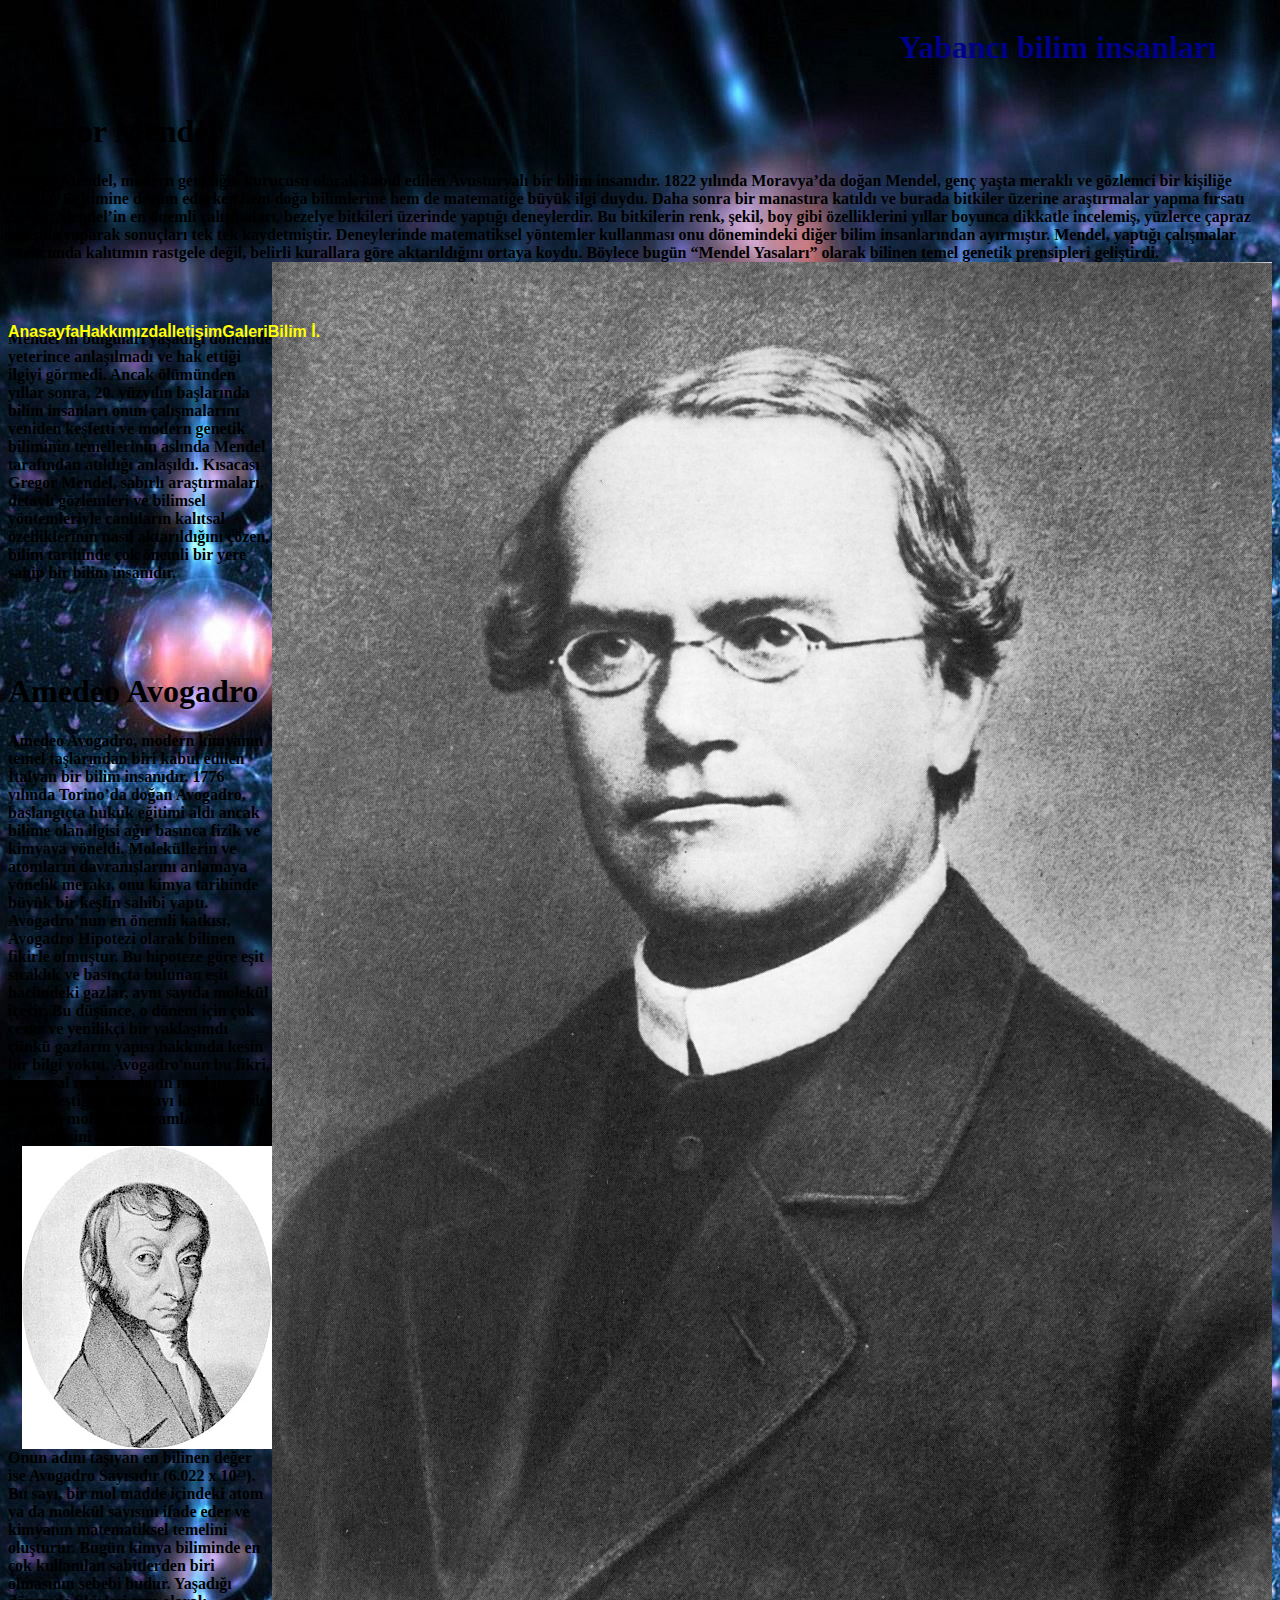
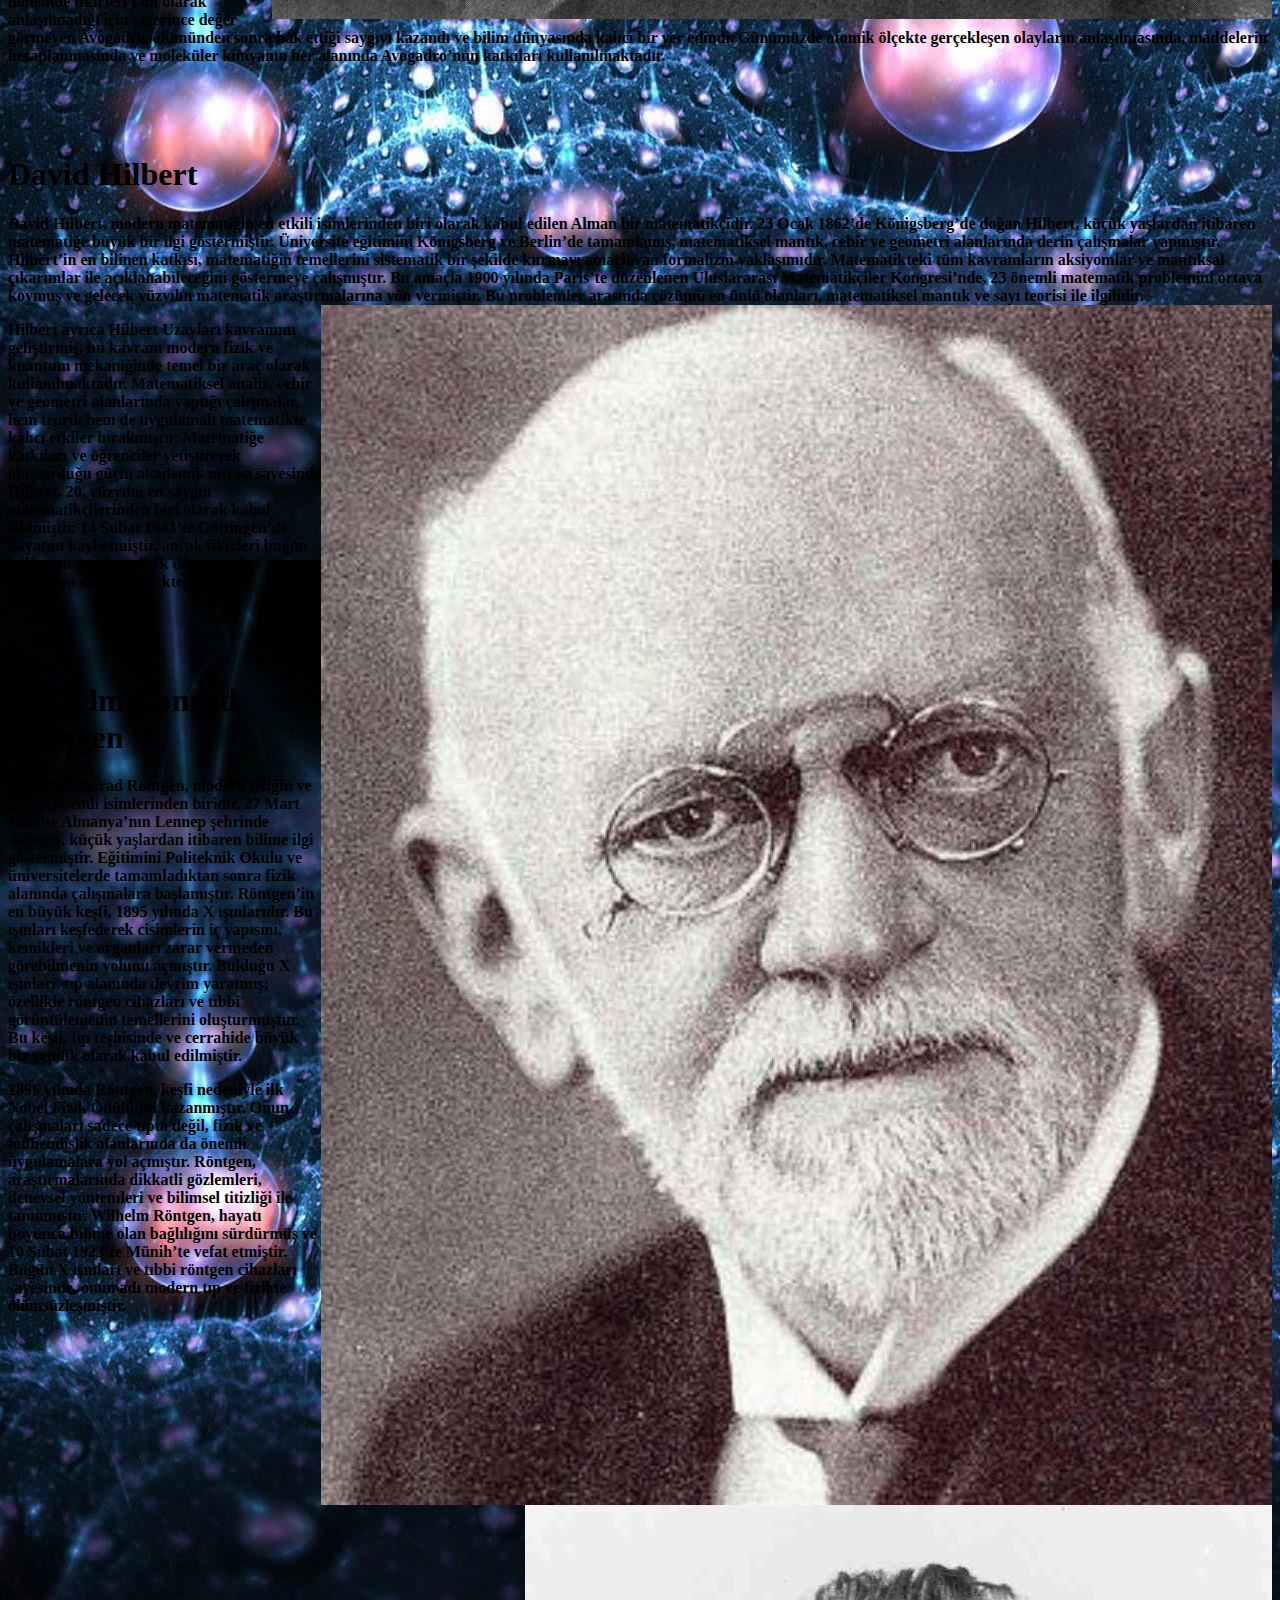
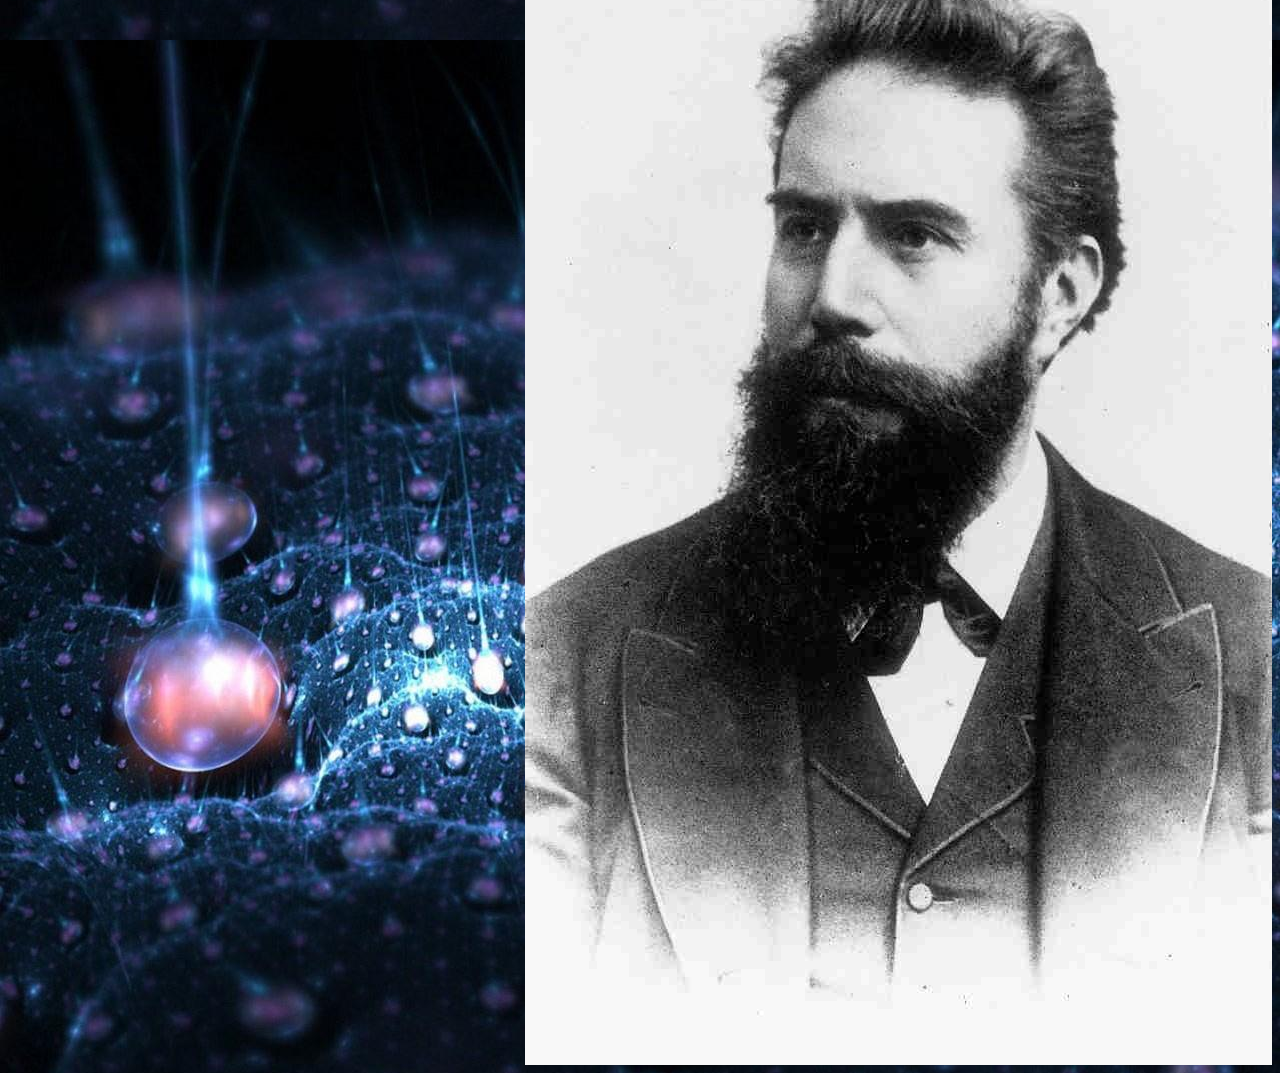
<file: yabancıb.htm>
<!DOCTYPE html>
<html lang="en">
<head>
    <meta charset="UTF-8">
    <meta name="viewport" content="width=device-width, initial-scale=1.0">
    <title>Yabancı bilim insanları</title>
    <link rel="stylesheet" href="/yabancıb.css">
    <link rel="short cut icon" href="./resim/atom mini.jpg">
    <meta name="keywords" content="Bilim insanlar ve hayatları">
    <meta name="description" content="Bilim insanlarını bizden öğrenin, bize katılın">
</head>
<body>
      <div id="ust">
            <div id="banner">  <marquee behavior="alternate" direction=""> <h1>Yabancı bilim insanları</h1> </marquee>  </div>
        </div>
        <div id="menu">            
            <ul>
                <li> <a href="anasayfa.html">Anasayfa</a> </li>
                <li> <a href="hakkımızda.html">Hakkımızda</a> </li>
                <li> <a href="iletisim.html">İletişim</a> </li>
                <li> <a href="galeri.html">Galeri</a> </li>
                <li> <a href="b.html">Bilim İ.</a>
                
                <ul>
                <li> <a href="yabancıb.html">Yabancı bilim insanları</a> </li>
                <li> <a href="türkb.html">Türk Bilim İnsanları</a> </li>
                <li> <a href="tariheizbırakan.html">Tarihe iz bırakanlar</a> </li>
            </ul>
                
                
                
                </li>
            </ul>



            
        </div>

           <div id="content">
            <h1>Gregor Mendel</h1>

            <p>
                Gregor Mendel, modern genetiğin kurucusu olarak kabul edilen Avusturyalı bir bilim insanıdır. 1822 yılında Moravya’da doğan Mendel, genç yaşta meraklı ve gözlemci bir kişiliğe sahipti. Eğitimine devam ederken hem doğa bilimlerine hem de matematiğe büyük ilgi duydu. 
                Daha sonra bir manastıra katıldı ve burada bitkiler üzerine araştırmalar yapma fırsatı buldu.

                Mendel’in en önemli çalışmaları, bezelye bitkileri üzerinde yaptığı deneylerdir. Bu bitkilerin renk, şekil, boy gibi özelliklerini yıllar boyunca dikkatle incelemiş, yüzlerce çapraz eşleşme yaparak sonuçları tek tek kaydetmiştir.
                Deneylerinde matematiksel yöntemler kullanması onu dönemindeki diğer bilim insanlarından ayırmıştır. Mendel, yaptığı çalışmalar sonucunda kalıtımın rastgele değil, belirli kurallara göre aktarıldığını ortaya koydu. Böylece bugün “Mendel Yasaları” olarak bilinen temel genetik prensipleri geliştirdi.
            <img src="./yabancı/gregor.jpg" alt="" id="bezelye">
            </p>
            <br>
            <br>
            <p>
                Mendel’in bulguları yaşadığı dönemde yeterince anlaşılmadı ve hak ettiği ilgiyi görmedi.
                Ancak ölümünden yıllar sonra, 20. yüzyılın başlarında bilim insanları onun çalışmalarını yeniden keşfetti ve modern genetik biliminin temellerinin aslında Mendel tarafından atıldığı anlaşıldı.

                Kısacası Gregor Mendel, sabırlı araştırmaları, detaylı gözlemleri ve bilimsel yöntemleriyle canlıların kalıtsal özelliklerinin nasıl aktarıldığını çözen, bilim tarihinde çok önemli bir yere sahip bir bilim insanıdır.
            </p>


            <br>
            <br>
            <br>


            <h1>Amedeo Avogadro</h1>

            <p>
                Amedeo Avogadro, modern kimyanın temel taşlarından biri kabul edilen İtalyan bir bilim insanıdır. 1776 yılında Torino’da doğan Avogadro, başlangıçta hukuk eğitimi aldı ancak bilime olan ilgisi ağır basınca fizik ve kimyaya yöneldi.
                Moleküllerin ve atomların davranışlarını anlamaya yönelik merakı, onu kimya tarihinde büyük bir keşfin sahibi yaptı.

                Avogadro’nun en önemli katkısı, Avogadro Hipotezi olarak bilinen fikirle olmuştur. Bu hipoteze göre eşit sıcaklık ve basınçta bulunan eşit hacimdeki gazlar, aynı sayıda molekül içerir. Bu düşünce, o dönem için çok cesur ve yenilikçi bir yaklaşımdı çünkü gazların yapısı hakkında kesin bir bilgi yoktu. 
                Avogadro'nun bu fikri, kimyasal reaksiyonların nasıl gerçekleştiğini anlamayı kolaylaştırdı ve atom-molekül kavramlarının netleşmesini sağladı.
            <img src="./yabancı/avogadro.jpg" alt="" id="altı">
            </p>
            <br>
            <br>
            <p>
                Onun adını taşıyan en bilinen değer ise Avogadro Sayısıdır (6.022 x 10²³). Bu sayı, bir mol madde içindeki atom ya da molekül sayısını ifade eder ve kimyanın matematiksel temelini oluşturur. Bugün kimya biliminde en çok kullanılan sabitlerden biri olmasının sebebi budur.

                Yaşadığı dönemde fikirleri tam olarak anlaşılmadığı için yeterince değer görmeyen Avogadro, ölümünden sonra hak ettiği saygıyı kazandı ve bilim dünyasında kalıcı bir yer edindi. Günümüzde atomik ölçekte gerçekleşen olayların anlaşılmasında, maddelerin hesaplanmasında ve moleküler kimyanın her alanında Avogadro’nun katkıları kullanılmaktadır.


            </p>

            <br>
            <br>
            <br>

            <h1>David Hilbert</h1>

            <p>
                David Hilbert, modern matematiğin en etkili isimlerinden biri olarak kabul edilen Alman bir matematikçidir. 23 Ocak 1862’de Königsberg’de doğan Hilbert, küçük yaşlardan itibaren matematiğe büyük bir ilgi göstermiştir. 
                Üniversite eğitimini Königsberg ve Berlin’de tamamlamış, matematiksel mantık, cebir ve geometri alanlarında derin çalışmalar yapmıştır.

                Hilbert’in en bilinen katkısı, matematiğin temellerini sistematik bir şekilde kurmayı amaçlayan formalizm yaklaşımıdır. Matematikteki tüm kavramların aksiyomlar ve mantıksal çıkarımlar ile açıklanabileceğini göstermeye çalışmıştır. 
                Bu amaçla 1900 yılında Paris’te düzenlenen Uluslararası Matematikçiler Kongresi’nde, 23 önemli matematik problemini ortaya koymuş ve gelecek yüzyılın matematik araştırmalarına yön vermiştir. Bu problemler arasında çözümü en ünlü olanları, matematiksel mantık ve sayı teorisi ile ilgilidir.
            <img src="./yabancı/david.jpg" alt="" id="david">
            </p>
            
            <p>
                Hilbert ayrıca Hilbert Uzayları kavramını geliştirmiş, bu kavram modern fizik ve kuantum mekaniğinde temel bir araç olarak kullanılmaktadır. Matematiksel analiz, cebir ve geometri alanlarında yaptığı çalışmalar, hem teorik hem de uygulamalı matematikte kalıcı etkiler bırakmıştır.

                Matematiğe katkıları ve öğrenciler yetiştirerek oluşturduğu güçlü akademik mirası sayesinde Hilbert, 20. yüzyılın en saygın matematikçilerinden biri olarak kabul edilmiştir. 14 Şubat 1943’te Göttingen’de hayatını kaybetmiştir, ancak fikirleri bugün hâlâ matematik ve fizik dünyasında yaşamaya devam etmektedir.
            </p>

            <br>
            <br>
            <br>

            <h1>Wilhelm Conrad Röntgen</h1>

            <p>
                Wilhelm Conrad Röntgen, modern fiziğin ve tıbbın önemli isimlerinden biridir. 27 Mart 1845’te Almanya’nın Lennep şehrinde doğmuş, küçük yaşlardan itibaren bilime ilgi göstermiştir. 
                Eğitimini Politeknik Okulu ve üniversitelerde tamamladıktan sonra fizik alanında çalışmalara başlamıştır.

                Röntgen’in en büyük keşfi, 1895 yılında X ışınlarıdır. Bu ışınları keşfederek cisimlerin iç yapısını, kemikleri ve organları zarar vermeden görebilmenin yolunu açmıştır. 
                Bulduğu X ışınları, tıp alanında devrim yaratmış; özellikle röntgen cihazları ve tıbbi görüntülemenin temellerini oluşturmuştur. Bu keşif, tıp teşhisinde ve cerrahide büyük bir yenilik olarak kabul edilmiştir.
           <img src="./yabancı/rontgen.jpg" alt="" id="rontgen">
            </p>
            
            <p>
                1896 yılında Röntgen, keşfi nedeniyle ilk Nobel Fizik Ödülü’nü kazanmıştır. Onun çalışmaları sadece tıpta değil, fizik ve mühendislik alanlarında da önemli uygulamalara yol açmıştır. 
                Röntgen, araştırmalarında dikkatli gözlemleri, deneysel yöntemleri ve bilimsel titizliği ile tanınmıştır.

                Wilhelm Röntgen, hayatı boyunca bilime olan bağlılığını sürdürmüş ve 10 Şubat 1923’te Münih’te vefat etmiştir. Bugün X ışınları ve tıbbi röntgen cihazları sayesinde, onun adı modern tıp ve fizikte ölümsüzleşmiştir.
            </p>



            </div>


</body>

</html>
</file>
<file: anasayfa.css>
body
{
    background-image: url("resim/atom2.jpg");
}

#banner
{
    color: darkblue;
}

#menu
{
    width: 1000px;
    height: 40px;
    background-color: rgb(5, 43, 82);
    margin-top: 10px;
    margin-left: 10px;  
    margin: auto;
}

#menu ul
{ 
   list-style-type: none;
   margin: 0px;
   padding: 0px;
}

#menu ul li
{
    width: 120px;
    float: left;
}

#menu ul li a
{
       text-decoration: none;
       text-align: center;
       display: block;
       font-size: 20px;
       line-height: 30px;
       color: rgb(255, 255, 255);
       background-color: rgb(5, 43, 82);
       font-weight: bold;
       font: size 50px;
       font-family:'Gill Sans', 'Gill Sans MT', Calibri, 'Trebuchet MS', sans-serif;
}

#menu ul li a:hover
{
       text-decoration: none;
       text-align: center;
       display: block;
       font-size: 20px;
       line-height: 30px;
       background-color: rgba(53, 12, 111, 0.636);
       color: rgb(180, 144, 12);
       font-size:small;
       font-weight: bold;
       transition: all.5s ease-in-out;
}

#content
{
    width: 900px;
    height: 500px;
    margin-top: 30px;
    margin-left: auto;
    margin-right: auto;
   
}

p
{
    color: rgb(158, 187, 10);
    font-weight: bold;
    font-size: 15px;
}

#footer
{
    width: 80%;
    height: 400px;
    background-color: rgb(26, 67, 49);
    margin-right: auto;
    margin-left: auto;
    margin-top: 450px;
}

#orta
{
    width: 900px;
    height: 300px;
    background-color: turquoise;
    margin-top: 30px;

}
</file>
<file: b.css>
body
{
    background-image: url("resim/atom2.jpg");
}

#banner
{
    color: darkblue;
}

#menu
{
    width: 880px;
    height: 50px;
    background-color: blue;
    margin: auto;
}
#menu ul
{
    list-style-type: none;
    margin: 0px;
    padding: 0px;
      position: absolute;
}
#menu ul li
{
    width: 120px;
    float: left;
}
#menu ul li a
{
    text-decoration: none;
    text-align: center;
    display: block;
    font-size: 20px;
    line-height: 30px;
    color: yellow;
    background-color:  rgba(0, 38, 255, 0.636);
    font-weight: bold;
    font-family: 'Segoe UI', Tahoma, Geneva, Verdana, sans-serif;
}
#menu ul li a:hover
{
    text-decoration: none;
    background-color:  rgba(0, 38, 255, 0.636);
    border-radius: 10px;
}
#menu ul li ul
{
    display: none;
}
#menu ul li:hover ul
{
    text-decoration: none;
    text-align: center;
    display: block;
    line-height: 30px;
    background-color: rgba(0, 38, 255, 0.636);
    color: rgb(172, 88, 88);
    font-weight: bold;
    border-bottom: 5px solid rgb(86, 7, 151);
    transition: all 0.7s ease-in-out;
}
#menu ul li a:hover 
{
    text-decoration: none;
    text-align: center;
    display: block;
    line-height: 30px;
    background-color: rgb(82, 7, 34);
    color: rgb(52, 57, 32);
    font-weight: bold;
    border-bottom: 5px solid rgb(3, 66, 121);
    transition: all 0.7s ease-in-out;
}

#content
{
    background-color: rgb(57, 83, 87);
    width: 900px;
    height: 900px;
    margin-top: 30px;
    margin-left: auto;
    margin-right: auto;
    border-radius: 10px;
}
h1
{
    text-align: center;
}
p
{
    font-weight: bold;
    font-size: 20px;
    margin-left: 20px;
    margin-right: 20px;

}
</file>
<file: hakkımızda.css>
body
{
    background-image: url("resim/atom2.jpg");
}
#content
{
    margin: auto;
    color: aqua;
    font-size: 20px;
}

#banner
{
    color: darkblue;
    font-size: 20px;
}
#footer
{
    width: 80%;
    height: 400px;
    background-color: rgb(26, 67, 49);
    margin-right: auto;
    margin-left: auto;
    margin-top: 100px;
}
#menu
{
    width: 1000px;
    height: 40px;
    background-color: rgb(5, 43, 82);
    margin-top: 10px;
    margin-left: 10px;  
    margin: auto;
}

#menu ul
{ 
   list-style-type: none;
   margin: 0px;
   padding: 0px;
}

#menu ul li
{
    width: 120px;
    float: left;
}

#menu ul li a
{
       text-decoration: none;
       text-align: center;
       display: block;
       font-size: 20px;
       line-height: 30px;
       color: rgb(255, 255, 255);
       background-color: rgb(5, 43, 82);
       font-weight: bold;
       font: size 50px;
       font-family:'Gill Sans', 'Gill Sans MT', Calibri, 'Trebuchet MS', sans-serif;
}

#menu ul li a:hover
{
       text-decoration: none;
       text-align: center;
       display: block;
       font-size: 20px;
       line-height: 30px;
       background-color: rgba(53, 12, 111, 0.636);
       color: rgb(180, 144, 12);
       font-size:small;
       font-weight: bold;
       transition: all.5s ease-in-out;
}

#content
{
    background-color: chocolate;
    width: 900px;
    height: 700px;
    margin-top: 30px;
    margin-left: auto;
    margin-right: auto;
    border-radius: 10px;
}
p
{
  color: darkblue;
  font-weight: bold;
  font-size: large;
  margin-top: 10px;
  margin-left: 10px;
  margin-right: 10px;
  float: left;
}
h1
{
    margin-top: 20px;
    margin-left: 80px;
    margin-left: 350px;
    float: left;
}
#ben
{
    width: 200px;
    height: 300px;
    float: left;
    margin-top: 20px;
    margin-right: 350px;
    margin-left: 350px;
    background-image: url("resim/ben.jpg");
    border-radius: 10px;

}
</file>
<file: iletisim.css>
body
{
    background-image: url("resim/atom2.jpg");
}

#banner
{
    color: darkblue;
    font-size: 20px;
}

#menu
{
    width: 1000px;
    height: 40px;
    background-color: rgb(5, 43, 82);
    margin-top: 10px;
    margin-left: 10px;  
    margin: auto;
}

#menu ul
{ 
   list-style-type: none;
   margin: 0px;
   padding: 0px;
}

#menu ul li
{
    width: 120px;
    float: left;
}

#menu ul li a
{
       text-decoration: none;
       text-align: center;
       display: block;
       font-size: 20px;
       line-height: 30px;
       color: rgb(255, 255, 255);
       background-color: rgb(5, 43, 82);
       font-weight: bold;
       font: size 50px;
       font-family:'Gill Sans', 'Gill Sans MT', Calibri, 'Trebuchet MS', sans-serif;
}

#menu ul li a:hover
{
       text-decoration: none;
       text-align: center;
       display: block;
       font-size: 20px;
       line-height: 30px;
       background-color: rgba(53, 12, 111, 0.636);
       color: rgb(180, 144, 12);
       font-size:small;
       font-weight: bold;
       transition: all.5s ease-in-out;
}

#content
{
    background-color: rgb(144, 30, 210);
    width: 900px;
    height: 500px;
    margin-top: 30px;
    margin-left: auto;
    margin-right: auto;
    border-radius: 10px;
}
#ad
{
    width: 300px;
}

#soyad
{
    width: 300px;
}
#tc
{
    width: 300px;
}
#cin
{
    margin-left: 60px;
}
#sehir
{
    margin-left: 100px;
}

#giris:focus
{
    background-color: brown;
}
#giris
{
    width: 300px;
}
#res
{
   float: right;
   margin-right: 50px;
}
#kay
{
    float: left;
    margin-left: 50px;

}
#footer
{
    width: 80%;
    height: 400px;
    background-color: rgb(26, 67, 49);
    margin-right: auto;
    margin-left: auto;
    margin-top: 70px;
}
</file>
<file: türkb.css>
body
{
    background-image: url("resim/atom2.jpg");
}

#banner
{
    color: darkblue;
}

#menu
{
    width: 880px;
    height: 50px;
    background-color: blue;
    margin: auto;
}
#menu ul
{
    list-style-type: none;
    margin: 0px;
    padding: 0px;
    position: absolute;
}
#menu ul li
{
    width: 120px;
    float: left;
}
#menu ul li a
{
    text-decoration: none;
    text-align: center;
    display: block;
    font-size: 20px;
    line-height: 30px;
    color: yellow;
    background-color:  rgba(0, 38, 255, 0.636);
    font-weight: bold;
    font-family: 'Segoe UI', Tahoma, Geneva, Verdana, sans-serif;
}
#menu ul li a:hover
{
    text-decoration: none;
    background-color:  rgba(0, 38, 255, 0.636);
    border-radius: 10px;
}
#menu ul li ul
{
    display: none;
}
#menu ul li:hover ul
{
    text-decoration: none;
    text-align: center;
    display: block;
    line-height: 30px;
    background-color: rgba(0, 38, 255, 0.636);
    color: rgb(172, 88, 88);
    font-weight: bold;
    border-bottom: 5px solid rgb(86, 7, 151);
    transition: all 0.7s ease-in-out;
}
#menu ul li a:hover 
{
    text-decoration: none;
    text-align: center;
    display: block;
    line-height: 30px;
    background-color: rgb(82, 7, 34);
    color: rgb(52, 57, 32);
    font-weight: bold;
    border-bottom: 5px solid rgb(3, 66, 121);
    transition: all 0.7s ease-in-out;
}

#content
{
    background-color: rgb(20, 121, 109);
    width: 900px;
    height: 1800px;
    margin-top: 30px;
    margin-left: auto;
    margin-right: auto;
    border-radius: 10px;
    overflow: scroll;
}
#behcet
{
    width: 200px;
    height: 200px;
    float: left;
    padding: 20px;
}
p
{
    font-weight: bold;
    font-size: 20px;
}
h1
{
 text-align: center;
}
#az
{
    width: 200px;
    height: 200px;
    float: left;
    padding: 20px;
}
#cahit
{
    width: 200px;
    height: 200px;
    float: left;
    padding: 20px;
}

#pr
{
    width: 200px;
    height: 200px;
    float: left;
    padding: 20px;
}
</file>
<file: yabancıb.css>
body
{
    background-image: url("resim/atom2.jpg");
}

#banner
{
    color: darkblue;
}

#menu
{
    width: 880;
    height: 50;
    background-color: blue;
    margin: auto;
}
#menu ul
{
    list-style-type: none;
    margin: 0;
    padding: 0;
    position: absolute;
}
#menu ul li
{
    width: 120;
    float: left;
}
#menu ul li a
{
    text-decoration: none;
    text-align: center;
    display: block;
    font-size: 20;
    line-height: 30;
    color: yellow;
    background-color:  (0, 38, 255, 0.636);
    font-weight: bold;
    font-family: 'Segoe UI', Tahoma, Geneva, Verdana, sans-serif;
}
#menu ul li a:hover
{
    text-decoration: none;
    background-color:  (0, 38, 255, 0.636);
    border-radius: 10;
}
#menu ul li ul
{
    display: none;
}
#menu ul li:hover ul
{
    text-decoration: none;
    text-align: center;
    display: block;
    line-height: 30;
    background-color: (0, 38, 255, 0.636);
    color: (172, 88, 88);
    font-weight: bold;
    border-bottom: 5 solid (86, 7, 151);
    transition: all 0.7 ease-in-out;
}
#menu ul li a:hover 
{
    text-decoration: none;
    text-align: center;
    display: block;
    line-height: 30;
    background-color: (82, 7, 34);
    color: (52, 57, 32);
    font-weight: bold;
    border-bottom: 5 solid (3, 66, 121);
    transition: all 0.7 ease-in-out;
}

#content
{
    background-color: (56, 18, 122);
    width: 900;
    height: 1500;
    margin-top: 30;
    margin-left: auto;
    margin-right: auto;
    border-radius: 10;
    overflow: scroll;
}
#bezelye
{
    width: 200;
    height: 200;
    float: right;
    padding: 20;
}
#altı
{
    width: 200;
    height: 200;
    float: right;
    padding: 20;
}
p
{
    font-weight: bold;
    font-size: 20;
}
#david
{
    width: 200;
    height: 200;
    float: right;
    padding: 20;
}
#rontgen
{
    width: 200;
    height: 200;
    float: right;
    padding: 20;

}
</file>
